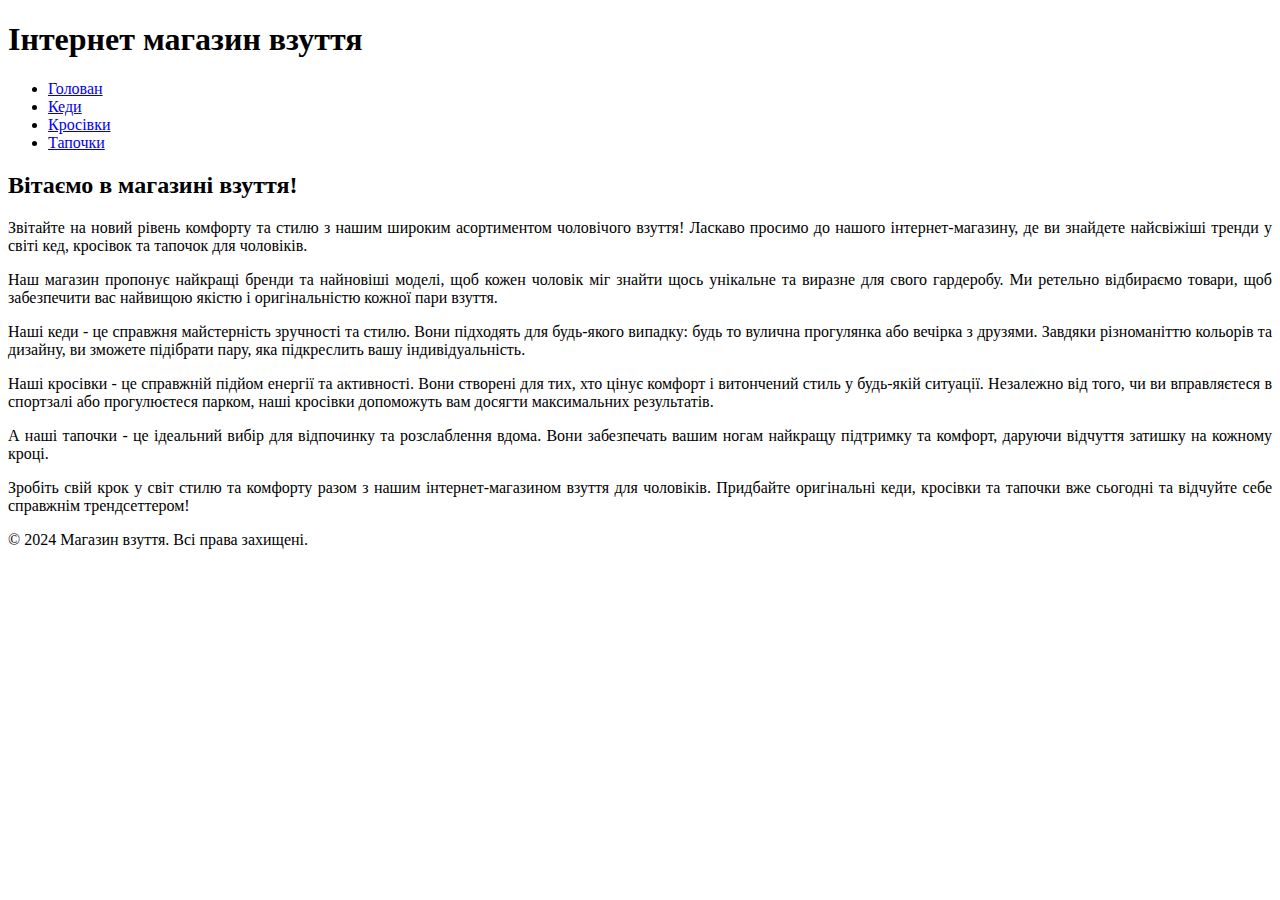
<file: index.html>
<!DOCTYPE html>
<html lang="en">
<head>
    <meta charset="UTF-8">
    <meta name="viewport" content="width=device-width, initial-scale=1.0">
    <title>Інтернет магазин чоловічого взуття. Купити оригінальне взуття по вигідній ціні</title>
    <meta name="description" content="Магазин взуття. Низькі ціни на взуття популярних брендів. Замовити якісне взуття онлайн. Доставка по Україні">
</head>
<body>
    <header>
        <h1>Інтернет магазин взуття</h1>
        <nav>
            <ul>
                <li><a href="index.html">Голован</a></li>
                <li><a href="sneakers.html">Кеди</a></li>
                <li><a href="boots.html">Кросівки</a></li>
                <li><a href="slippers.html">Тапочки</a></li>
            </ul>
        </nav>
    </header>

    <main>
        <h2>Вітаємо в магазині взуття!</h2>
        <p dir="ltr" style="text-align: justify;">
    Звітайте на новий рівень комфорту та стилю з нашим широким асортиментом чоловічого взуття! Ласкаво просимо до нашого інтернет-магазину, де ви знайдете найсвіжіші тренди у світі кед, кросівок та тапочок для чоловіків.</p>
        <p dir="ltr" style="text-align: justify;">
    Наш магазин пропонує найкращі бренди та найновіші моделі, щоб кожен чоловік міг знайти щось унікальне та виразне для свого гардеробу. Ми ретельно відбираємо товари, щоб забезпечити вас найвищою якістю і оригінальністю кожної пари взуття.</p>
        <p dir="ltr" style="text-align: justify;">
    Наші кеди - це справжня майстерність зручності та стилю. Вони підходять для будь-якого випадку: будь то вулична прогулянка або вечірка з друзями. Завдяки різноманіттю кольорів та дизайну, ви зможете підібрати пару, яка підкреслить вашу індивідуальність.</p>
        <p dir="ltr" style="text-align: justify;">
    Наші кросівки - це справжній підйом енергії та активності. Вони створені для тих, хто цінує комфорт і витончений стиль у будь-якій ситуації. Незалежно від того, чи ви вправляєтеся в спортзалі або прогулюєтеся парком, наші кросівки допоможуть вам досягти максимальних результатів.</p>
        <p dir="ltr" style="text-align: justify;">
    А наші тапочки - це ідеальний вибір для відпочинку та розслаблення вдома. Вони забезпечать вашим ногам найкращу підтримку та комфорт, даруючи відчуття затишку на кожному кроці.</p>
        <p dir="ltr" style="text-align: justify;">
    Зробіть свій крок у світ стилю та комфорту разом з нашим інтернет-магазином взуття для чоловіків. Придбайте оригінальні кеди, кросівки та тапочки вже сьогодні та відчуйте себе справжнім трендсеттером!</p>
    </main>

    <footer>
        <p>&copy; 2024 Магазин взуття. Всі права захищені.</p>
    </footer>
</body>
</html>
</file>
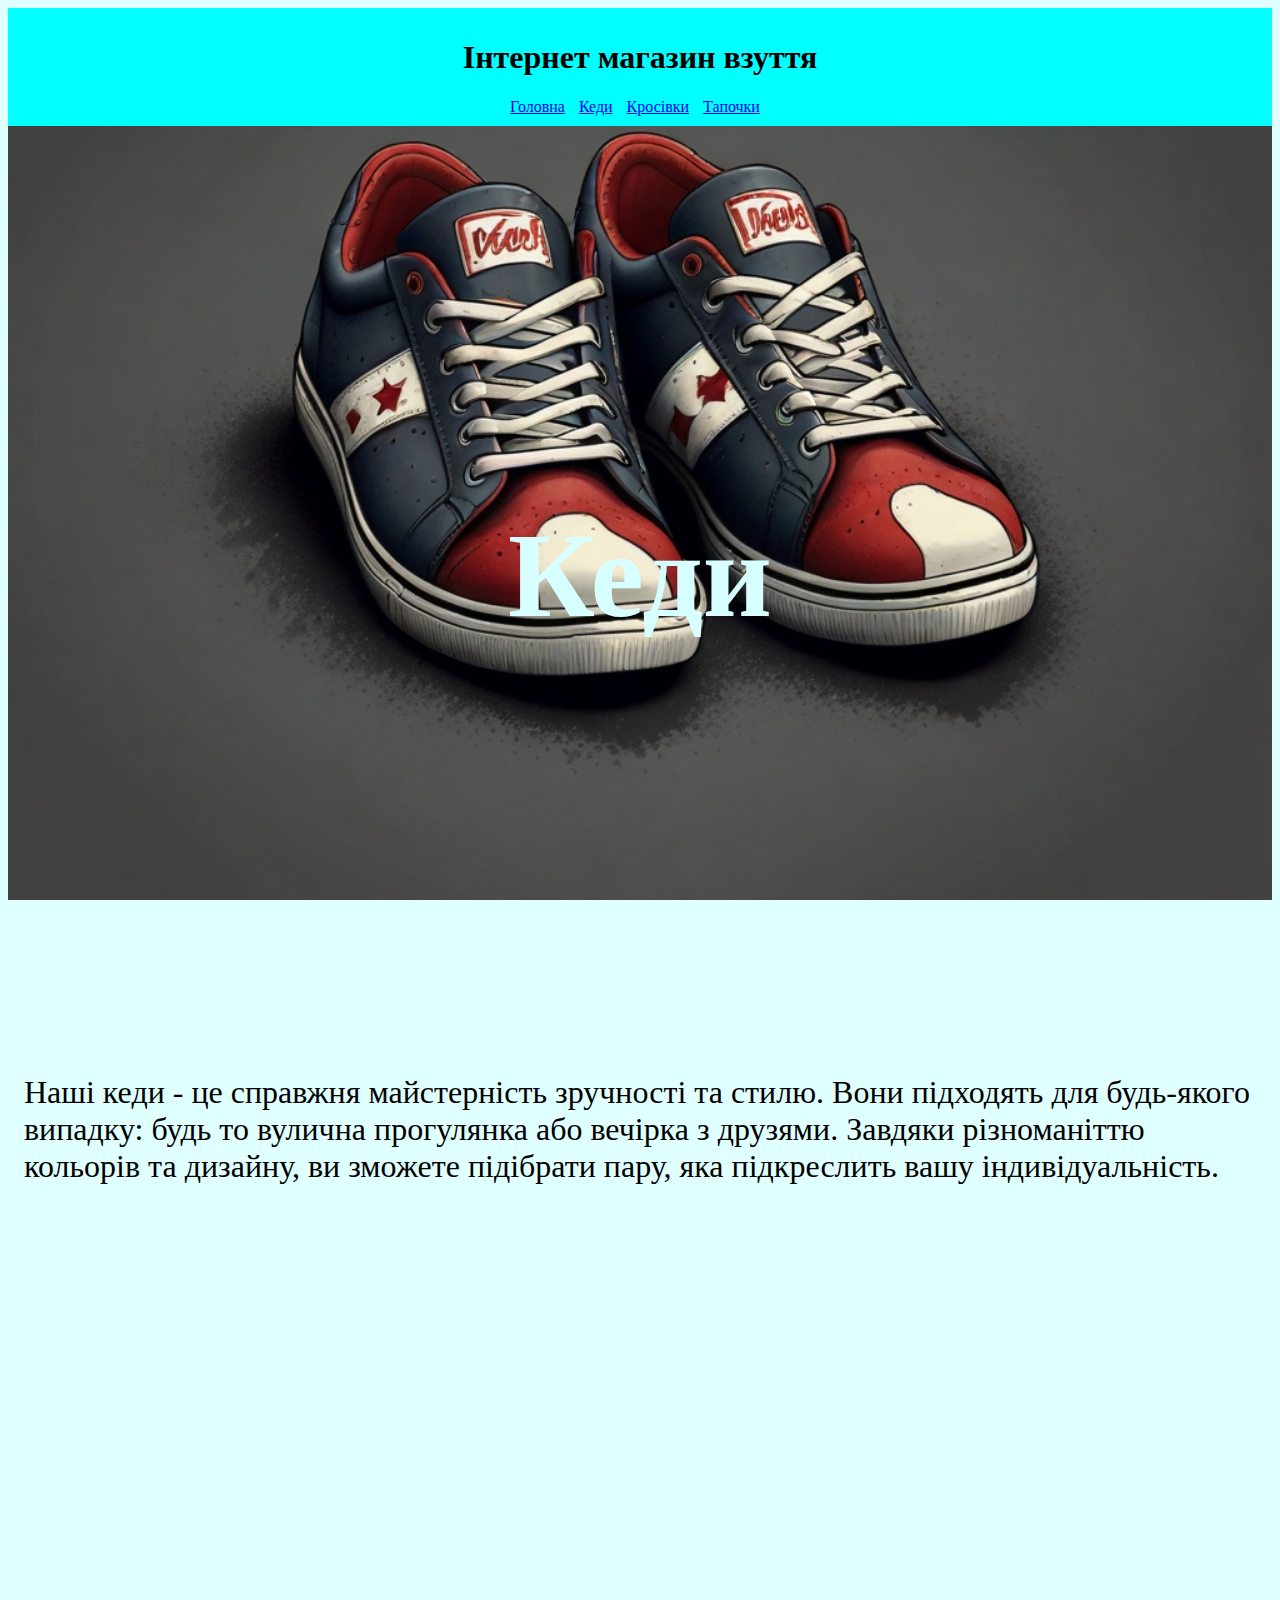
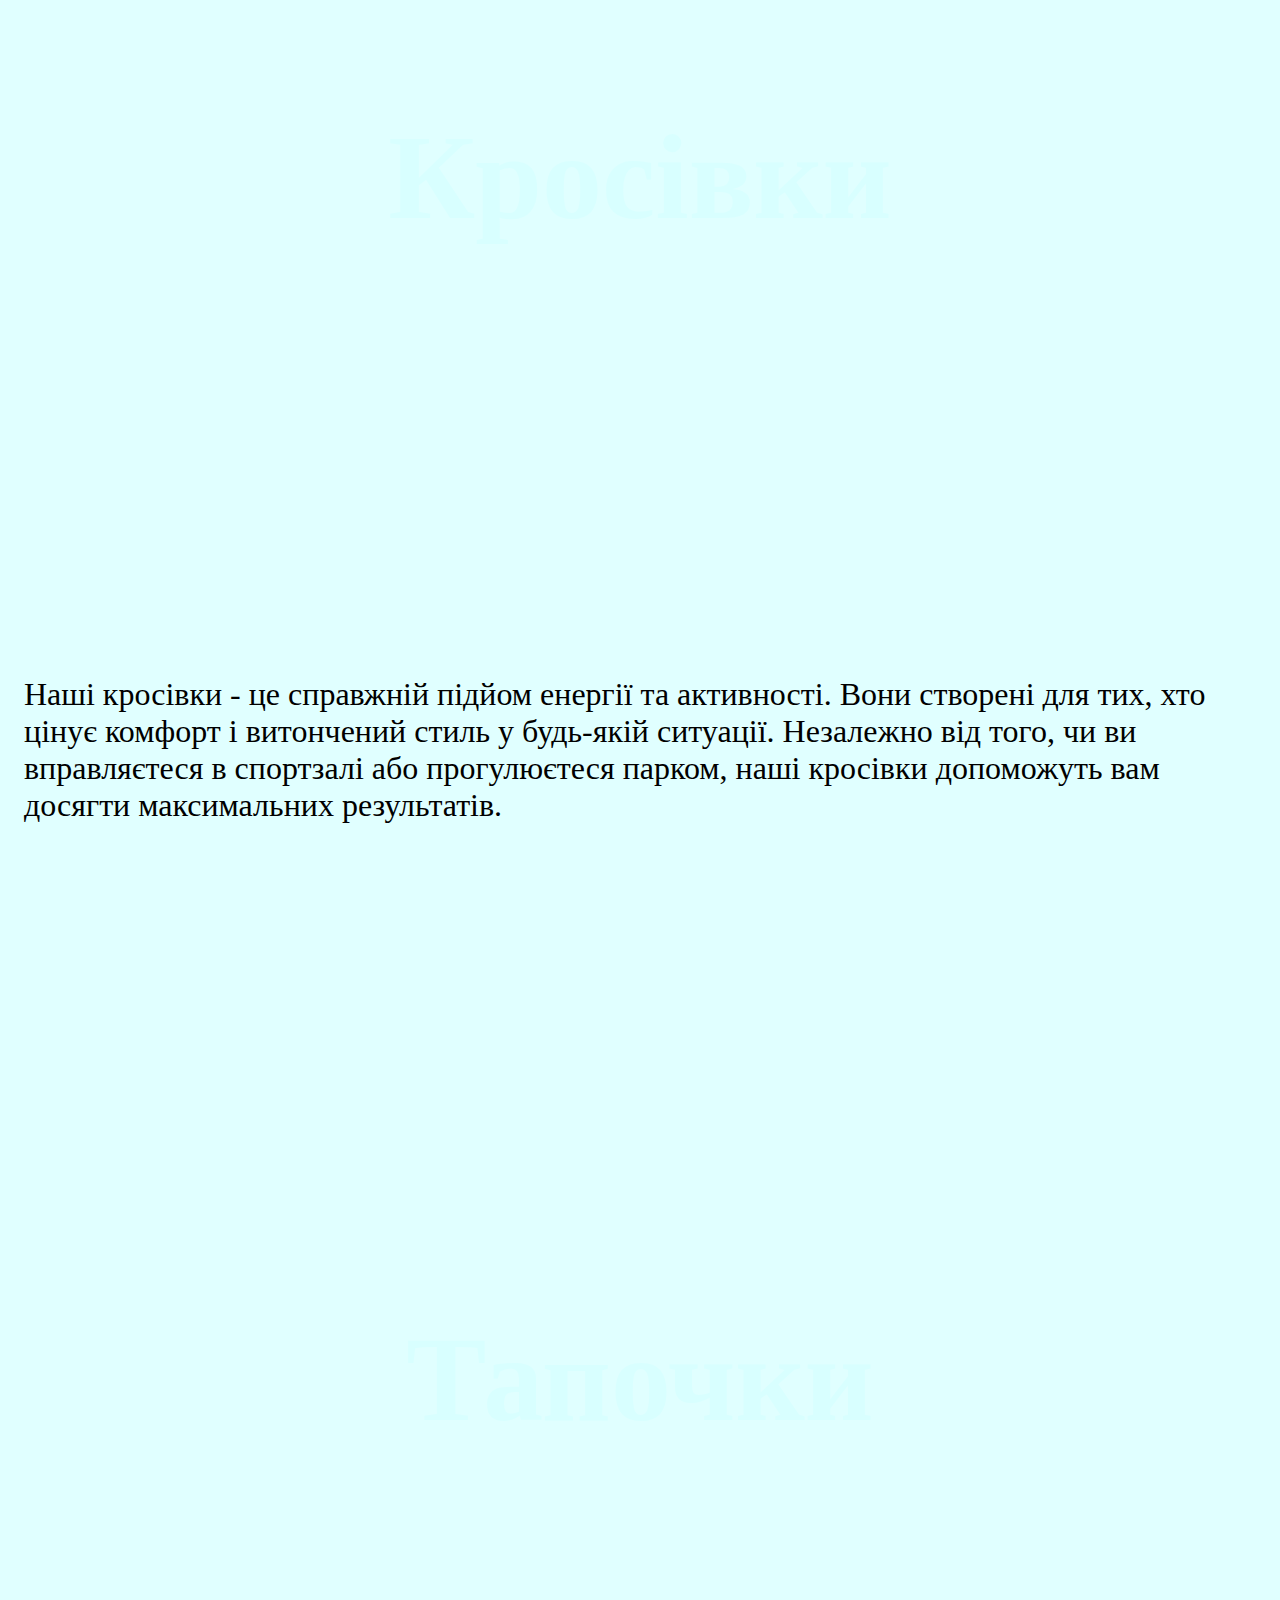
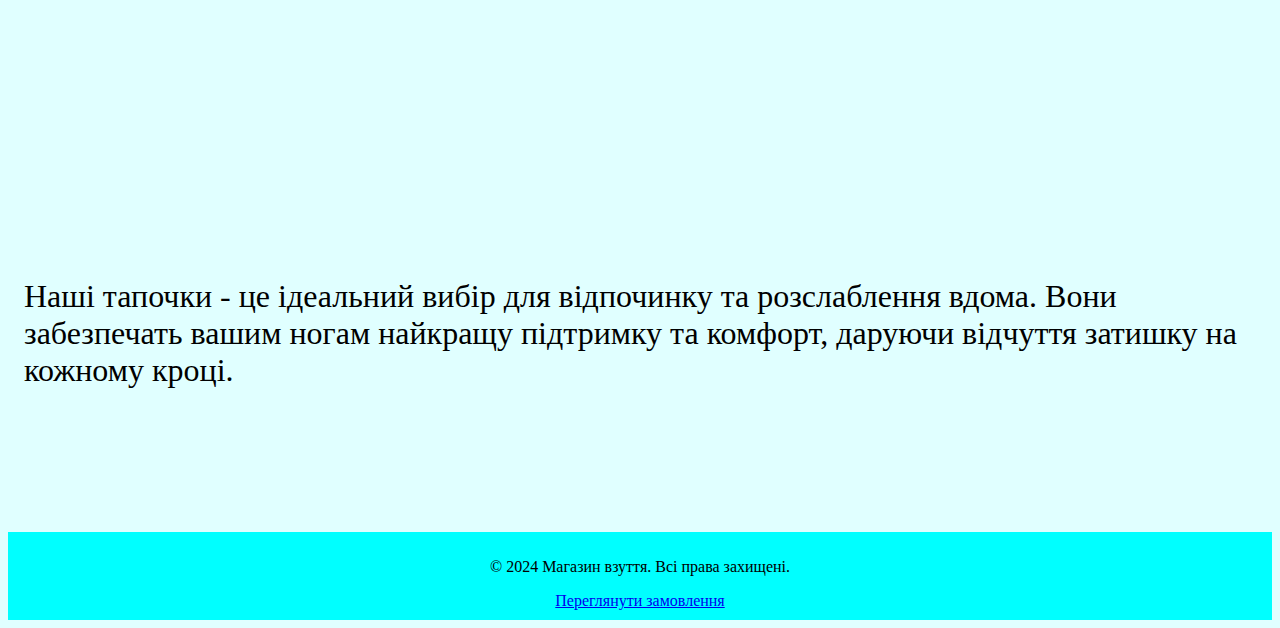
<file: Public/index.html>
<!DOCTYPE html>
<html lang="en">
  <head>
    <meta charset="UTF-8" />
    <meta name="viewport" content="width=device-width, initial-scale=1.0" />
    <meta name="description" content="Інтернет магазин чоловічого взуття. Купити оригінальне взуття по вигідній ціні. Великий вибір кедів, кросівок і тапочок для будь-яких потреб." />
    <meta name="keywords" content="чоловіче взуття, купити взуття, оригінальне взуття, кеди, кросівки, тапочки, інтернет магазин взуття" />
    <meta name="author" content="Інтернет магазин взуття" />
    <meta name="google-site-verification" content="4MyAPJeWTcIBUnItM6slH7nhBbZcusUv4SiKzG19p6E" />
    <link rel="stylesheet" type="text/css" href="indexstyle.css" />
    <link rel="icon" type="image/png" href="img/icon.png">
    <title>
      Інтернет магазин чоловічого взуття. Купити оригінальне взуття по вигідній
      ціні
    </title>
  </head>

  <body>
    <header>
      <h1>Інтернет магазин взуття</h1>
      <nav class="links">
        <ul>
          <li><a href="index.html">Головна</a></li>
          <li><a href="sneakers.html">Кеди</a></li>
          <li><a href="boots.html">Кросівки</a></li>
          <li><a href="slippers.html">Тапочки</a></li>
        </ul>
      </nav>
    </header>

    <main class="seo">
      <section class="bg parralax1">
        <h2>Кеди</h2>
      </section>
      <section class="text">
        <p>
          Наші кеди - це справжня майстерність зручності та стилю. Вони підходять
          для будь-якого випадку: будь то вулична прогулянка або вечірка з
          друзями. Завдяки різноманіттю кольорів та дизайну, ви зможете підібрати
          пару, яка підкреслить вашу індивідуальність.
        </p>
      </section>
      <section class="bg parralax2">
        <h2>Кросівки</h2>
      </section>
      <section class="text">
        <p>
          Наші кросівки - це справжній підйом енергії та активності. Вони створені
          для тих, хто цінує комфорт і витончений стиль у будь-якій ситуації.
          Незалежно від того, чи ви вправляєтеся в спортзалі або прогулюєтеся
          парком, наші кросівки допоможуть вам досягти максимальних результатів.
        </p>
      </section>
      <section class="bg parralax3">
        <h2>Тапочки</h2>
      </section>
      <section class="text">
        <p>
          Наші тапочки - це ідеальний вибір для відпочинку та розслаблення
          вдома. Вони забезпечать вашим ногам найкращу підтримку та комфорт,
          даруючи відчуття затишку на кожному кроці.
        </p>
      </section>
    </main>

    <footer>
      <p class="foo">&copy; 2024 Магазин взуття. Всі права захищені.</p>
      <a id="orderlink" href="order.html">Переглянути замовлення</a>
    </footer>
  </body>
  <!-- Google Analytics -->
<script>
  (function(i,s,o,g,r,a,m){i['GoogleAnalyticsObject']=r;i[r]=i[r]||function(){
  (i[r].q=i[r].q||[]).push(arguments)},i[r].l=1*new Date();a=s.createElement(o),
  m=s.getElementsByTagName(o)[0];a.async=1;a.src=g;m.parentNode.insertBefore(a,m)
  })(window,document,'script','https://www.google-analytics.com/analytics.js','ga');
  
  ga('create', 'UA-XXXXX-Y', 'auto');
  ga('send', 'pageview');
  </script>
  <!-- End Google Analytics -->
</html>
</file>
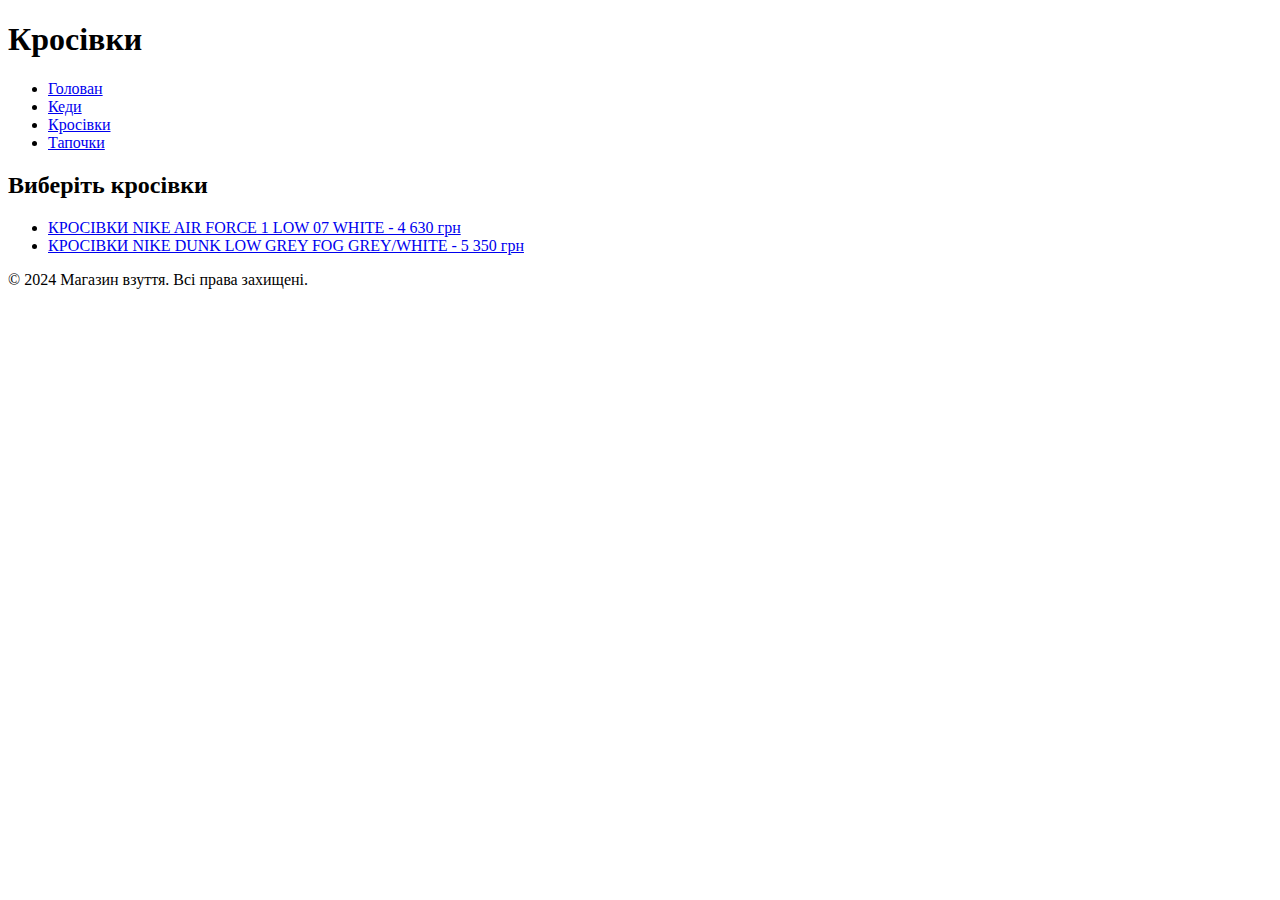
<file: boots.html>
<!DOCTYPE html>
<html lang="en">
<head>
    <meta charset="UTF-8">
    <meta name="viewport" content="width=device-width, initial-scale=1.0">
    <title>Чоловічі кросівки. Інтернет магазин чоловічого взуття.</title>
</head>
<body>
    <header>
        <h1>Кросівки</h1>
        <nav>
            <ul>
                <li><a href="index.html">Голован</a></li>
                <li><a href="sneakers.html">Кеди</a></li>
                <li><a href="boots.html">Кросівки</a></li>
                <li><a href="slippers.html">Тапочки</a></li>
            </ul>
        </nav>
    </header>

    <main>
        <h2>Виберіть кросівки</h2>
        <ul>
            <li><a href="boots1.html">КРОСІВКИ NIKE AIR FORCE 1 LOW 07 WHITE - 4 630 грн</a></li>
            <li><a href="boots2.html">КРОСІВКИ NIKE DUNK LOW GREY FOG GREY/WHITE - 5 350 грн</a></li>
        </ul>
    </main>

    <footer>
        <p>&copy; 2024 Магазин взуття. Всі права захищені.</p>
    </footer>
</body>
</html>
</file>
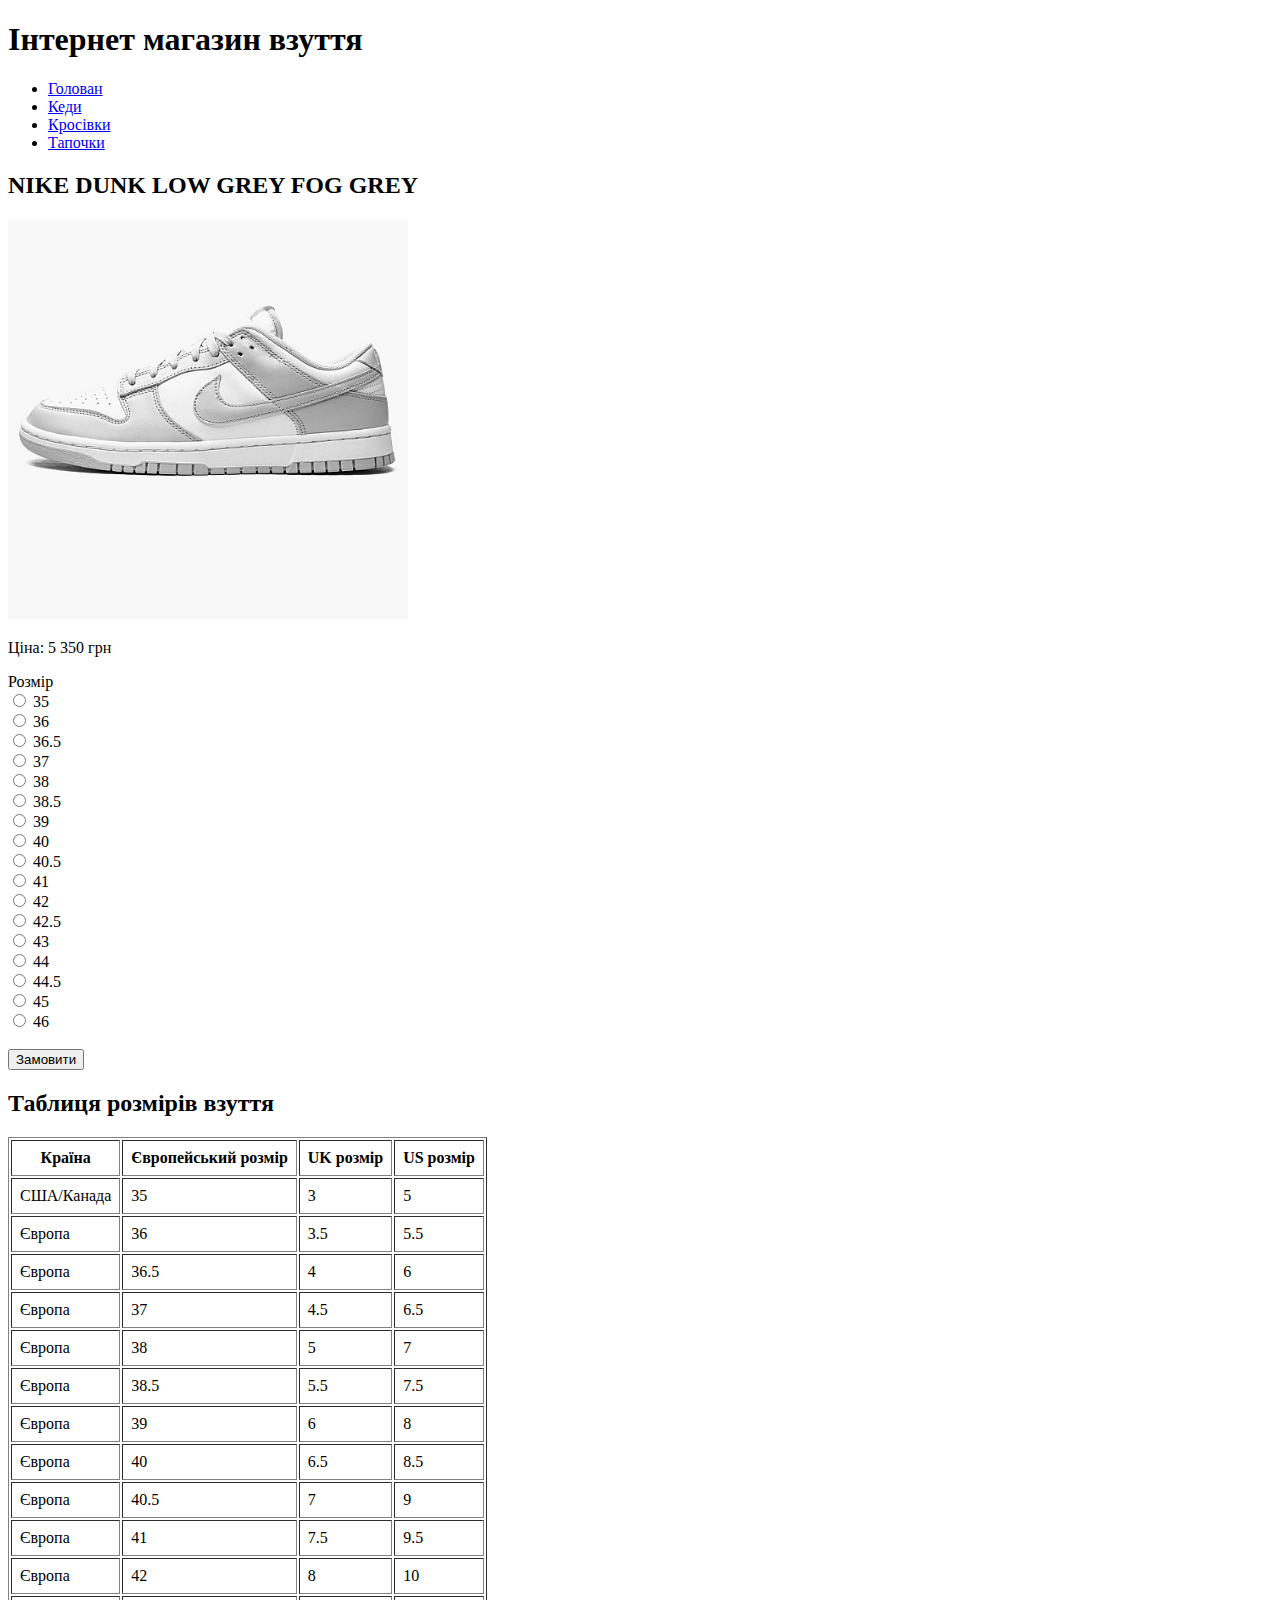
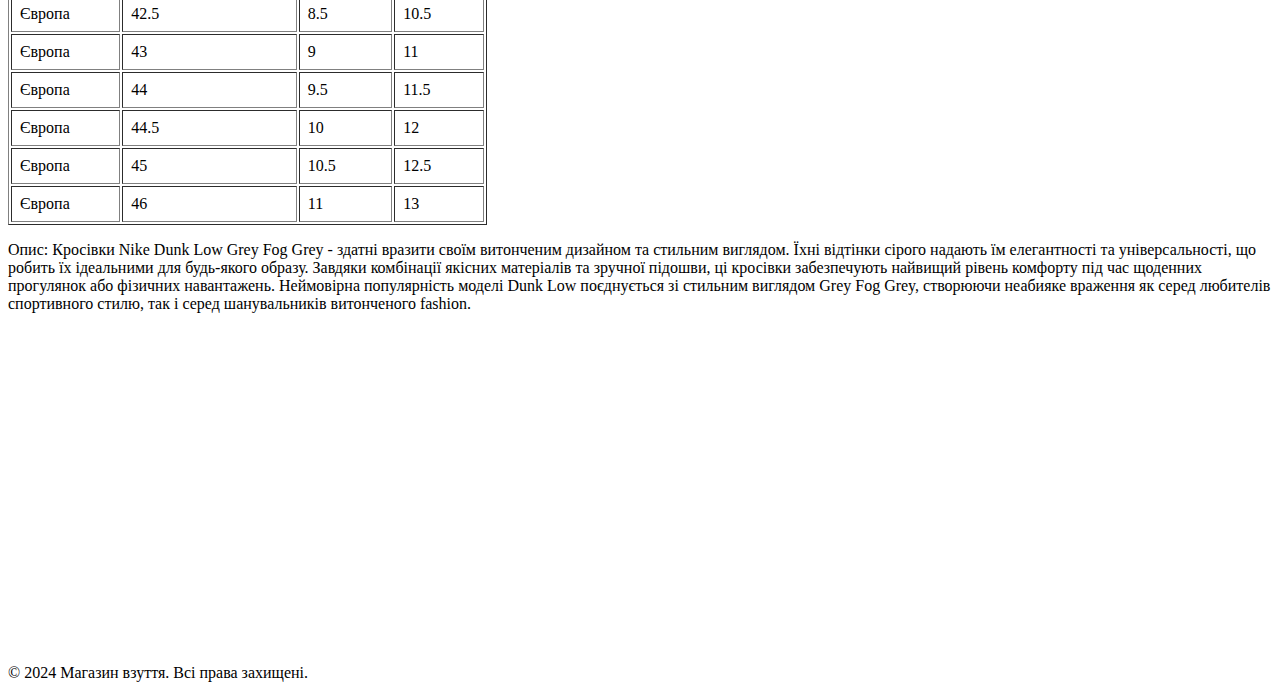
<file: boots2.html>
<!DOCTYPE html>
<html lang="en">
<head>
    <meta charset="UTF-8">
    <meta name="viewport" content="width=device-width, initial-scale=1.0">
    <title>NIKE DUNK LOW GREY FOG GREY</title>
</head>
<body>
    <header>
        <h1>Інтернет магазин взуття</h1>
        <nav>
            <ul>
                <li><a href="index.html">Голован</a></li>
                <li><a href="sneakers.html">Кеди</a></li>
                <li><a href="boots.html">Кросівки</a></li>
                <li><a href="slippers.html">Тапочки</a></li>
            </ul>
        </nav>
    </header>

    <main>
        <h2>NIKE DUNK LOW GREY FOG GREY</h2>
        <img
            src="img/bo2.webp"
            alt="КРОСІВКИ NIKE DUNK LOW GREY FOG GREY"
            width="400"
            height="400" />
        <p>Ціна: 5 350 грн</p>
        <div class="form-group required " id="form-group24609">
               <label class="control-label">Розмір</label>
               <div id="input-option24609">
                        <div class="radio" style="opacity: 1;">
                           <input onchange="selectToUrl(`102`, 'size', this); setOpt.relImageSet(this,13, 102)" type="radio" name="option[24609]" value="69983" data-option="102" data-points="0" data-price_prefix="" data-price="0.0000" id="69983">
                           <label data-toggle="tooltip" for="69983" data-original-title="" title="">
                              35                           </label>
                        </div>
                        <div class="radio" style="opacity: 1;">
                           <input onchange="selectToUrl(`49`, 'size', this); setOpt.relImageSet(this,13, 49)" type="radio" name="option[24609]" value="69974" data-option="49" data-points="0" data-price_prefix="" data-price="0.0000" id="69974">
                           <label data-toggle="tooltip" for="69974" data-original-title="" title="">
                              36                           </label>
                        </div>
                        <div class="radio" style="opacity: 1;">
                           <input onchange="selectToUrl(`74`, 'size', this); setOpt.relImageSet(this,13, 74)" type="radio" name="option[24609]" value="69975" data-option="74" data-points="0" data-price_prefix="" data-price="0.0000" id="69975">
                           <label data-toggle="tooltip" for="69975" data-original-title="" title="">
                              36.5                           </label>
                        </div>
                        <div class="radio" style="opacity: 1;">
                           <input onchange="selectToUrl(`50`, 'size', this); setOpt.relImageSet(this,13, 50)" type="radio" name="option[24609]" value="69976" data-option="50" data-points="0" data-price_prefix="" data-price="0.0000" id="69976">
                           <label data-toggle="tooltip" for="69976" data-original-title="" title="">
                              37                           </label>
                        </div>
                        <div class="radio" style="opacity: 1;">
                           <input onchange="selectToUrl(`51`, 'size', this); setOpt.relImageSet(this,13, 51)" type="radio" name="option[24609]" value="69977" data-option="51" data-points="0" data-price_prefix="" data-price="0.0000" id="69977">
                           <label data-toggle="tooltip" for="69977" data-original-title="" title="">
                              38                           </label>
                        </div>
                        <div class="radio" style="opacity: 1;">
                           <input onchange="selectToUrl(`76`, 'size', this); setOpt.relImageSet(this,13, 76)" type="radio" name="option[24609]" value="69978" data-option="76" data-points="0" data-price_prefix="" data-price="0.0000" id="69978">
                           <label data-toggle="tooltip" for="69978" data-original-title="" title="">
                              38.5                           </label>
                        </div>
                        <div class="radio" style="opacity: 1;">
                           <input onchange="selectToUrl(`52`, 'size', this); setOpt.relImageSet(this,13, 52)" type="radio" name="option[24609]" value="69979" data-option="52" data-points="0" data-price_prefix="" data-price="0.0000" id="69979">
                           <label data-toggle="tooltip" for="69979" data-original-title="" title="">
                              39                           </label>
                        </div>
                        <div class="radio" style="opacity: 1;">
                           <input onchange="selectToUrl(`53`, 'size', this); setOpt.relImageSet(this,13, 53)" type="radio" name="option[24609]" value="69980" data-option="53" data-points="0" data-price_prefix="" data-price="0.0000" id="69980">
                           <label data-toggle="tooltip" for="69980" data-original-title="" title="">
                              40                           </label>
                        </div>
                        <div class="radio" style="opacity: 1;">
                           <input onchange="selectToUrl(`67`, 'size', this); setOpt.relImageSet(this,13, 67)" type="radio" name="option[24609]" value="69981" data-option="67" data-points="0" data-price_prefix="" data-price="0.0000" id="69981">
                           <label data-toggle="tooltip" for="69981" data-original-title="" title="">
                              40.5                           </label>
                        </div>
                        <div class="radio" style="opacity: 1;">
                           <input onchange="selectToUrl(`54`, 'size', this); setOpt.relImageSet(this,13, 54)" type="radio" name="option[24609]" value="69969" data-option="54" data-points="0" data-price_prefix="" data-price="0.0000" id="69969">
                           <label data-toggle="tooltip" for="69969" data-original-title="" title="">
                              41                           </label>
                        </div>
                        <div class="radio" style="opacity: 1;">
                           <input onchange="selectToUrl(`55`, 'size', this); setOpt.relImageSet(this,13, 55)" type="radio" name="option[24609]" value="69970" data-option="55" data-points="0" data-price_prefix="" data-price="0.0000" id="69970">
                           <label data-toggle="tooltip" for="69970" data-original-title="" title="">
                              42                           </label>
                        </div>
                        <div class="radio" style="opacity: 1;">
                           <input onchange="selectToUrl(`68`, 'size', this); setOpt.relImageSet(this,13, 68)" type="radio" name="option[24609]" value="69982" data-option="68" data-points="0" data-price_prefix="" data-price="0.0000" id="69982">
                           <label data-toggle="tooltip" for="69982" data-original-title="" title="">
                              42.5                           </label>
                        </div>
                        <div class="radio" style="opacity: 1;">
                           <input onchange="selectToUrl(`56`, 'size', this); setOpt.relImageSet(this,13, 56)" type="radio" name="option[24609]" value="69971" data-option="56" data-points="0" data-price_prefix="" data-price="0.0000" id="69971">
                           <label data-toggle="tooltip" for="69971" data-original-title="" title="">
                              43                           </label>
                        </div>
                        <div class="radio" style="opacity: 1;">
                           <input onchange="selectToUrl(`57`, 'size', this); setOpt.relImageSet(this,13, 57)" type="radio" name="option[24609]" value="69972" data-option="57" data-points="0" data-price_prefix="" data-price="0.0000" id="69972">
                           <label data-toggle="tooltip" for="69972" data-original-title="" title="">
                              44                           </label>
                        </div>
                        <div class="radio" style="opacity: 1;">
                           <input onchange="selectToUrl(`62`, 'size', this); setOpt.relImageSet(this,13, 62)" type="radio" name="option[24609]" value="69984" data-option="62" data-points="0" data-price_prefix="" data-price="0.0000" id="69984">
                           <label data-toggle="tooltip" for="69984" data-original-title="" title="">
                              44.5                           </label>
                        </div>
                        <div class="radio" style="opacity: 1;">
                           <input onchange="selectToUrl(`58`, 'size', this); setOpt.relImageSet(this,13, 58)" type="radio" name="option[24609]" value="69986" data-option="58" data-points="0" data-price_prefix="" data-price="0.0000" id="69986">
                           <label data-toggle="tooltip" for="69986" data-original-title="" title="">
                              45                           </label>
                        </div>
                        <div class="radio" style="opacity: 1;">
                           <input onchange="selectToUrl(`59`, 'size', this); setOpt.relImageSet(this,13, 59)" type="radio" name="option[24609]" value="69973" data-option="59" data-points="0" data-price_prefix="" data-price="0.0000" id="69973">
                           <label data-toggle="tooltip" for="69973" data-original-title="" title="">
                              46                           </label>
                        </div>
                        <div class="radio" style="opacity: 1;">
                        </div>
                        
                     </div>
<a href="#test-modal" class="size-table">
                  </a>
                  </div>
        <br>
        <button>Замовити</button>
        <br>
        <h2>Таблиця розмірів взуття</h2>

<table border="1" cellpadding="8">
  <tr>
    <th>Країна</th>
    <th>Європейський розмір</th>
    <th>UK розмір</th>
    <th>US розмір</th>
  </tr>
  <tr>
    <td>США/Канада</td>
    <td>35</td>
    <td>3</td>
    <td>5</td>
  </tr>
  <tr>
    <td>Європа</td>
    <td>36</td>
    <td>3.5</td>
    <td>5.5</td>
  </tr>
  <tr>
    <td>Європа</td>
    <td>36.5</td>
    <td>4</td>
    <td>6</td>
  </tr>
  <tr>
    <td>Європа</td>
    <td>37</td>
    <td>4.5</td>
    <td>6.5</td>
  </tr>
  <tr>
    <td>Європа</td>
    <td>38</td>
    <td>5</td>
    <td>7</td>
  </tr>
  <tr>
    <td>Європа</td>
    <td>38.5</td>
    <td>5.5</td>
    <td>7.5</td>
  </tr>
  <tr>
    <td>Європа</td>
    <td>39</td>
    <td>6</td>
    <td>8</td>
  </tr>
  <tr>
    <td>Європа</td>
    <td>40</td>
    <td>6.5</td>
    <td>8.5</td>
  </tr>
  <tr>
    <td>Європа</td>
    <td>40.5</td>
    <td>7</td>
    <td>9</td>
  </tr>
  <tr>
    <td>Європа</td>
    <td>41</td>
    <td>7.5</td>
    <td>9.5</td>
  </tr>
  <tr>
    <td>Європа</td>
    <td>42</td>
    <td>8</td>
    <td>10</td>
  </tr>
  <tr>
    <td>Європа</td>
    <td>42.5</td>
    <td>8.5</td>
    <td>10.5</td>
  </tr>
  <tr>
    <td>Європа</td>
    <td>43</td>
    <td>9</td>
    <td>11</td>
  </tr>
  <tr>
    <td>Європа</td>
    <td>44</td>
    <td>9.5</td>
    <td>11.5</td>
  </tr>
  <tr>
    <td>Європа</td>
    <td>44.5</td>
    <td>10</td>
    <td>12</td>
  </tr>
  <tr>
    <td>Європа</td>
    <td>45</td>
    <td>10.5</td>
    <td>12.5</td>
  </tr>
  <tr>
    <td>Європа</td>
    <td>46</td>
    <td>11</td>
    <td>13</td>
  </tr>
</table>
        <p>Опис: 
Кросівки Nike Dunk Low Grey Fog Grey - здатні вразити своїм витонченим дизайном та стильним виглядом. Їхні відтінки сірого надають їм елегантності та універсальності, що робить їх ідеальними для будь-якого образу. Завдяки комбінації якісних матеріалів та зручної підошви, ці кросівки забезпечують найвищий рівень комфорту під час щоденних прогулянок або фізичних навантажень. Неймовірна популярність моделі Dunk Low поєднується зі стильним виглядом Grey Fog Grey, створюючи неабияке враження як серед любителів спортивного стилю, так і серед шанувальників витонченого fashion.</p>
    <iframe width="560" height="315" src="https://www.youtube.com/embed/8FY8uww6Xww?si=JRIqmuLXaxM0csq3" frameborder="0" allowfullscreen></iframe>
    </main>

    <footer>
        <p>&copy; 2024 Магазин взуття. Всі права захищені.</p>
    </footer>
</body>
</html>
</file>
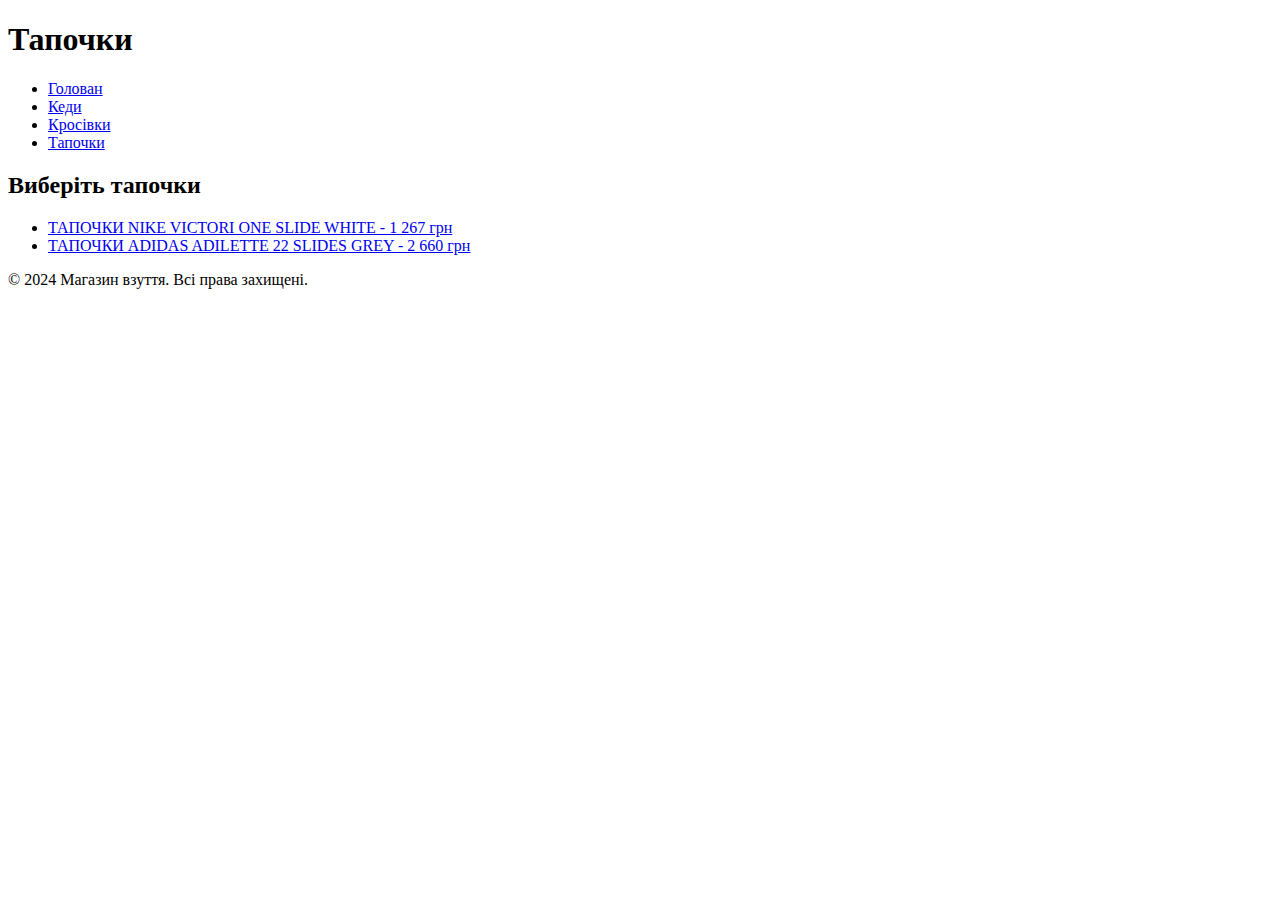
<file: slippers.html>
<!DOCTYPE html>
<html lang="en">
<head>
    <meta charset="UTF-8">
    <meta name="viewport" content="width=device-width, initial-scale=1.0">
    <title>Чоловічі тапочки. Інтернет магазин чоловічого взуття.</title>
</head>
<body>
    <header>
        <h1>Тапочки</h1>
        <nav>
            <ul>
                <li><a href="index.html">Голован</a></li>
                <li><a href="sneakers.html">Кеди</a></li>
                <li><a href="boots.html">Кросівки</a></li>
                <li><a href="slippers.html">Тапочки</a></li>
            </ul>
        </nav>
    </header>

    <main>
        <h2>Виберіть тапочки</h2>
        <ul>
            <li><a href="slippers1.html">ТАПОЧКИ NIKE VICTORI ONE SLIDE WHITE - 1 267 грн</a></li>
            <li><a href="slippers2.html">ТАПОЧКИ ADIDAS ADILETTE 22 SLIDES GREY - 2 660 грн</a></li>
        </ul>
    </main>

    <footer>
        <p>&copy; 2024 Магазин взуття. Всі права захищені.</p>
    </footer>
</body>
</html>
</file>
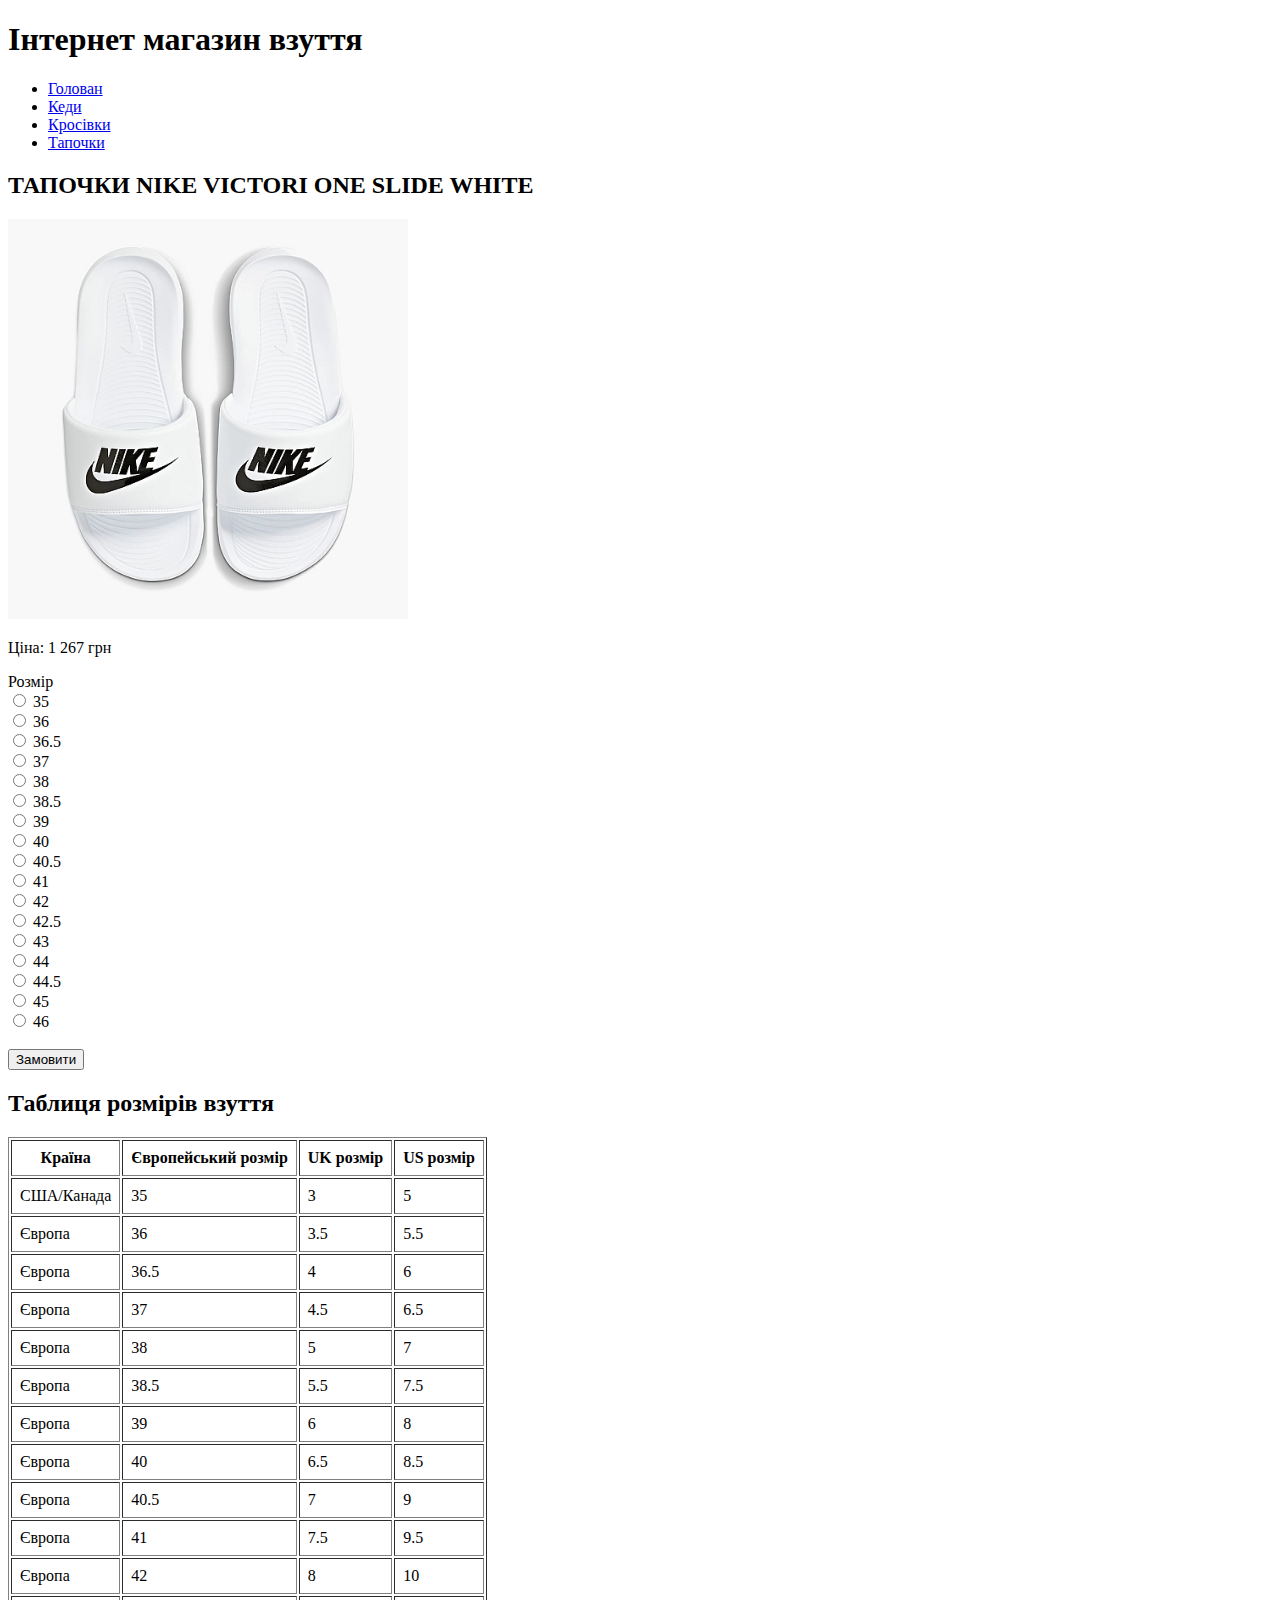
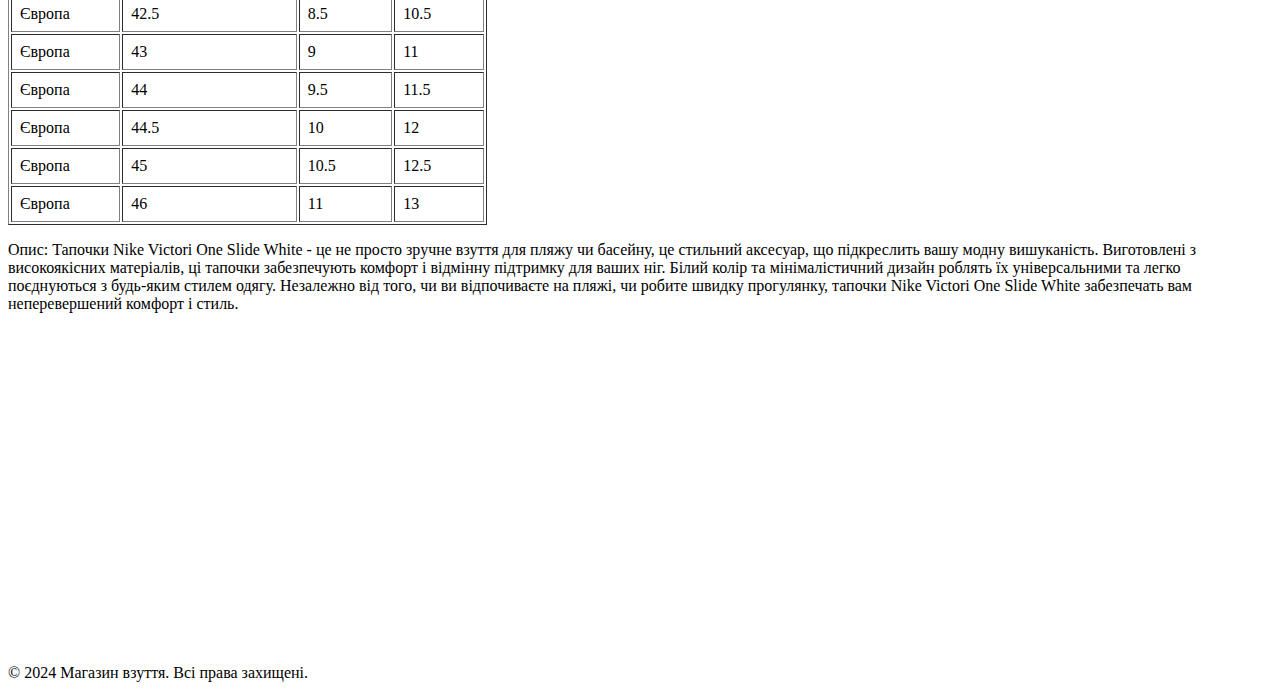
<file: slippers1.html>
<!DOCTYPE html>
<html lang="en">
<head>
    <meta charset="UTF-8">
    <meta name="viewport" content="width=device-width, initial-scale=1.0">
    <title>NIKE VICTORI ONE SLIDE WHITE</title>
</head>
<body>
    <header>
        <h1>Інтернет магазин взуття</h1>
        <nav>
            <ul>
                <li><a href="index.html">Голован</a></li>
                <li><a href="sneakers.html">Кеди</a></li>
                <li><a href="boots.html">Кросівки</a></li>
                <li><a href="slippers.html">Тапочки</a></li>
            </ul>
        </nav>
    </header>

    <main>
        <h2>ТАПОЧКИ NIKE VICTORI ONE SLIDE WHITE</h2>
        <img
            src="img/sl1.webp"
            alt="ТАПОЧКИ NIKE VICTORI ONE SLIDE WHITE"
            width="400"
            height="400" />
        <p>Ціна: 1 267 грн</p>
        <div class="form-group required " id="form-group24609">
               <label class="control-label">Розмір</label>
               <div id="input-option24609">
                        <div class="radio" style="opacity: 1;">
                           <input onchange="selectToUrl(`102`, 'size', this); setOpt.relImageSet(this,13, 102)" type="radio" name="option[24609]" value="69983" data-option="102" data-points="0" data-price_prefix="" data-price="0.0000" id="69983">
                           <label data-toggle="tooltip" for="69983" data-original-title="" title="">
                              35                           </label>
                        </div>
                        <div class="radio" style="opacity: 1;">
                           <input onchange="selectToUrl(`49`, 'size', this); setOpt.relImageSet(this,13, 49)" type="radio" name="option[24609]" value="69974" data-option="49" data-points="0" data-price_prefix="" data-price="0.0000" id="69974">
                           <label data-toggle="tooltip" for="69974" data-original-title="" title="">
                              36                           </label>
                        </div>
                        <div class="radio" style="opacity: 1;">
                           <input onchange="selectToUrl(`74`, 'size', this); setOpt.relImageSet(this,13, 74)" type="radio" name="option[24609]" value="69975" data-option="74" data-points="0" data-price_prefix="" data-price="0.0000" id="69975">
                           <label data-toggle="tooltip" for="69975" data-original-title="" title="">
                              36.5                           </label>
                        </div>
                        <div class="radio" style="opacity: 1;">
                           <input onchange="selectToUrl(`50`, 'size', this); setOpt.relImageSet(this,13, 50)" type="radio" name="option[24609]" value="69976" data-option="50" data-points="0" data-price_prefix="" data-price="0.0000" id="69976">
                           <label data-toggle="tooltip" for="69976" data-original-title="" title="">
                              37                           </label>
                        </div>
                        <div class="radio" style="opacity: 1;">
                           <input onchange="selectToUrl(`51`, 'size', this); setOpt.relImageSet(this,13, 51)" type="radio" name="option[24609]" value="69977" data-option="51" data-points="0" data-price_prefix="" data-price="0.0000" id="69977">
                           <label data-toggle="tooltip" for="69977" data-original-title="" title="">
                              38                           </label>
                        </div>
                        <div class="radio" style="opacity: 1;">
                           <input onchange="selectToUrl(`76`, 'size', this); setOpt.relImageSet(this,13, 76)" type="radio" name="option[24609]" value="69978" data-option="76" data-points="0" data-price_prefix="" data-price="0.0000" id="69978">
                           <label data-toggle="tooltip" for="69978" data-original-title="" title="">
                              38.5                           </label>
                        </div>
                        <div class="radio" style="opacity: 1;">
                           <input onchange="selectToUrl(`52`, 'size', this); setOpt.relImageSet(this,13, 52)" type="radio" name="option[24609]" value="69979" data-option="52" data-points="0" data-price_prefix="" data-price="0.0000" id="69979">
                           <label data-toggle="tooltip" for="69979" data-original-title="" title="">
                              39                           </label>
                        </div>
                        <div class="radio" style="opacity: 1;">
                           <input onchange="selectToUrl(`53`, 'size', this); setOpt.relImageSet(this,13, 53)" type="radio" name="option[24609]" value="69980" data-option="53" data-points="0" data-price_prefix="" data-price="0.0000" id="69980">
                           <label data-toggle="tooltip" for="69980" data-original-title="" title="">
                              40                           </label>
                        </div>
                        <div class="radio" style="opacity: 1;">
                           <input onchange="selectToUrl(`67`, 'size', this); setOpt.relImageSet(this,13, 67)" type="radio" name="option[24609]" value="69981" data-option="67" data-points="0" data-price_prefix="" data-price="0.0000" id="69981">
                           <label data-toggle="tooltip" for="69981" data-original-title="" title="">
                              40.5                           </label>
                        </div>
                        <div class="radio" style="opacity: 1;">
                           <input onchange="selectToUrl(`54`, 'size', this); setOpt.relImageSet(this,13, 54)" type="radio" name="option[24609]" value="69969" data-option="54" data-points="0" data-price_prefix="" data-price="0.0000" id="69969">
                           <label data-toggle="tooltip" for="69969" data-original-title="" title="">
                              41                           </label>
                        </div>
                        <div class="radio" style="opacity: 1;">
                           <input onchange="selectToUrl(`55`, 'size', this); setOpt.relImageSet(this,13, 55)" type="radio" name="option[24609]" value="69970" data-option="55" data-points="0" data-price_prefix="" data-price="0.0000" id="69970">
                           <label data-toggle="tooltip" for="69970" data-original-title="" title="">
                              42                           </label>
                        </div>
                        <div class="radio" style="opacity: 1;">
                           <input onchange="selectToUrl(`68`, 'size', this); setOpt.relImageSet(this,13, 68)" type="radio" name="option[24609]" value="69982" data-option="68" data-points="0" data-price_prefix="" data-price="0.0000" id="69982">
                           <label data-toggle="tooltip" for="69982" data-original-title="" title="">
                              42.5                           </label>
                        </div>
                        <div class="radio" style="opacity: 1;">
                           <input onchange="selectToUrl(`56`, 'size', this); setOpt.relImageSet(this,13, 56)" type="radio" name="option[24609]" value="69971" data-option="56" data-points="0" data-price_prefix="" data-price="0.0000" id="69971">
                           <label data-toggle="tooltip" for="69971" data-original-title="" title="">
                              43                           </label>
                        </div>
                        <div class="radio" style="opacity: 1;">
                           <input onchange="selectToUrl(`57`, 'size', this); setOpt.relImageSet(this,13, 57)" type="radio" name="option[24609]" value="69972" data-option="57" data-points="0" data-price_prefix="" data-price="0.0000" id="69972">
                           <label data-toggle="tooltip" for="69972" data-original-title="" title="">
                              44                           </label>
                        </div>
                        <div class="radio" style="opacity: 1;">
                           <input onchange="selectToUrl(`62`, 'size', this); setOpt.relImageSet(this,13, 62)" type="radio" name="option[24609]" value="69984" data-option="62" data-points="0" data-price_prefix="" data-price="0.0000" id="69984">
                           <label data-toggle="tooltip" for="69984" data-original-title="" title="">
                              44.5                           </label>
                        </div>
                        <div class="radio" style="opacity: 1;">
                           <input onchange="selectToUrl(`58`, 'size', this); setOpt.relImageSet(this,13, 58)" type="radio" name="option[24609]" value="69986" data-option="58" data-points="0" data-price_prefix="" data-price="0.0000" id="69986">
                           <label data-toggle="tooltip" for="69986" data-original-title="" title="">
                              45                           </label>
                        </div>
                        <div class="radio" style="opacity: 1;">
                           <input onchange="selectToUrl(`59`, 'size', this); setOpt.relImageSet(this,13, 59)" type="radio" name="option[24609]" value="69973" data-option="59" data-points="0" data-price_prefix="" data-price="0.0000" id="69973">
                           <label data-toggle="tooltip" for="69973" data-original-title="" title="">
                              46                           </label>
                        </div>
                        <div class="radio" style="opacity: 1;">
                        </div>
                        
                     </div>
<a href="#test-modal" class="size-table">
                  </a>
                  </div>
        <br>
        <button>Замовити</button>
        <br>
        <h2>Таблиця розмірів взуття</h2>

<table border="1" cellpadding="8">
  <tr>
    <th>Країна</th>
    <th>Європейський розмір</th>
    <th>UK розмір</th>
    <th>US розмір</th>
  </tr>
  <tr>
    <td>США/Канада</td>
    <td>35</td>
    <td>3</td>
    <td>5</td>
  </tr>
  <tr>
    <td>Європа</td>
    <td>36</td>
    <td>3.5</td>
    <td>5.5</td>
  </tr>
  <tr>
    <td>Європа</td>
    <td>36.5</td>
    <td>4</td>
    <td>6</td>
  </tr>
  <tr>
    <td>Європа</td>
    <td>37</td>
    <td>4.5</td>
    <td>6.5</td>
  </tr>
  <tr>
    <td>Європа</td>
    <td>38</td>
    <td>5</td>
    <td>7</td>
  </tr>
  <tr>
    <td>Європа</td>
    <td>38.5</td>
    <td>5.5</td>
    <td>7.5</td>
  </tr>
  <tr>
    <td>Європа</td>
    <td>39</td>
    <td>6</td>
    <td>8</td>
  </tr>
  <tr>
    <td>Європа</td>
    <td>40</td>
    <td>6.5</td>
    <td>8.5</td>
  </tr>
  <tr>
    <td>Європа</td>
    <td>40.5</td>
    <td>7</td>
    <td>9</td>
  </tr>
  <tr>
    <td>Європа</td>
    <td>41</td>
    <td>7.5</td>
    <td>9.5</td>
  </tr>
  <tr>
    <td>Європа</td>
    <td>42</td>
    <td>8</td>
    <td>10</td>
  </tr>
  <tr>
    <td>Європа</td>
    <td>42.5</td>
    <td>8.5</td>
    <td>10.5</td>
  </tr>
  <tr>
    <td>Європа</td>
    <td>43</td>
    <td>9</td>
    <td>11</td>
  </tr>
  <tr>
    <td>Європа</td>
    <td>44</td>
    <td>9.5</td>
    <td>11.5</td>
  </tr>
  <tr>
    <td>Європа</td>
    <td>44.5</td>
    <td>10</td>
    <td>12</td>
  </tr>
  <tr>
    <td>Європа</td>
    <td>45</td>
    <td>10.5</td>
    <td>12.5</td>
  </tr>
  <tr>
    <td>Європа</td>
    <td>46</td>
    <td>11</td>
    <td>13</td>
  </tr>
</table>
        <p>Опис: 
Тапочки Nike Victori One Slide White - це не просто зручне взуття для пляжу чи басейну, це стильний аксесуар, що підкреслить вашу модну вишуканість. Виготовлені з високоякісних матеріалів, ці тапочки забезпечують комфорт і відмінну підтримку для ваших ніг. Білий колір та мінімалістичний дизайн роблять їх універсальними та легко поєднуються з будь-яким стилем одягу. Незалежно від того, чи ви відпочиваєте на пляжі, чи робите швидку прогулянку, тапочки Nike Victori One Slide White забезпечать вам неперевершений комфорт і стиль.</p>
    <iframe width="560" height="315" src="https://www.youtube.com/embed/-mIa7Br9vIw?si=FTKC14JrNZgoTXH-" frameborder="0" allowfullscreen></iframe>
    </main>

    <footer>
        <p>&copy; 2024 Магазин взуття. Всі права захищені.</p>
    </footer>
</body>
</html>
</file>
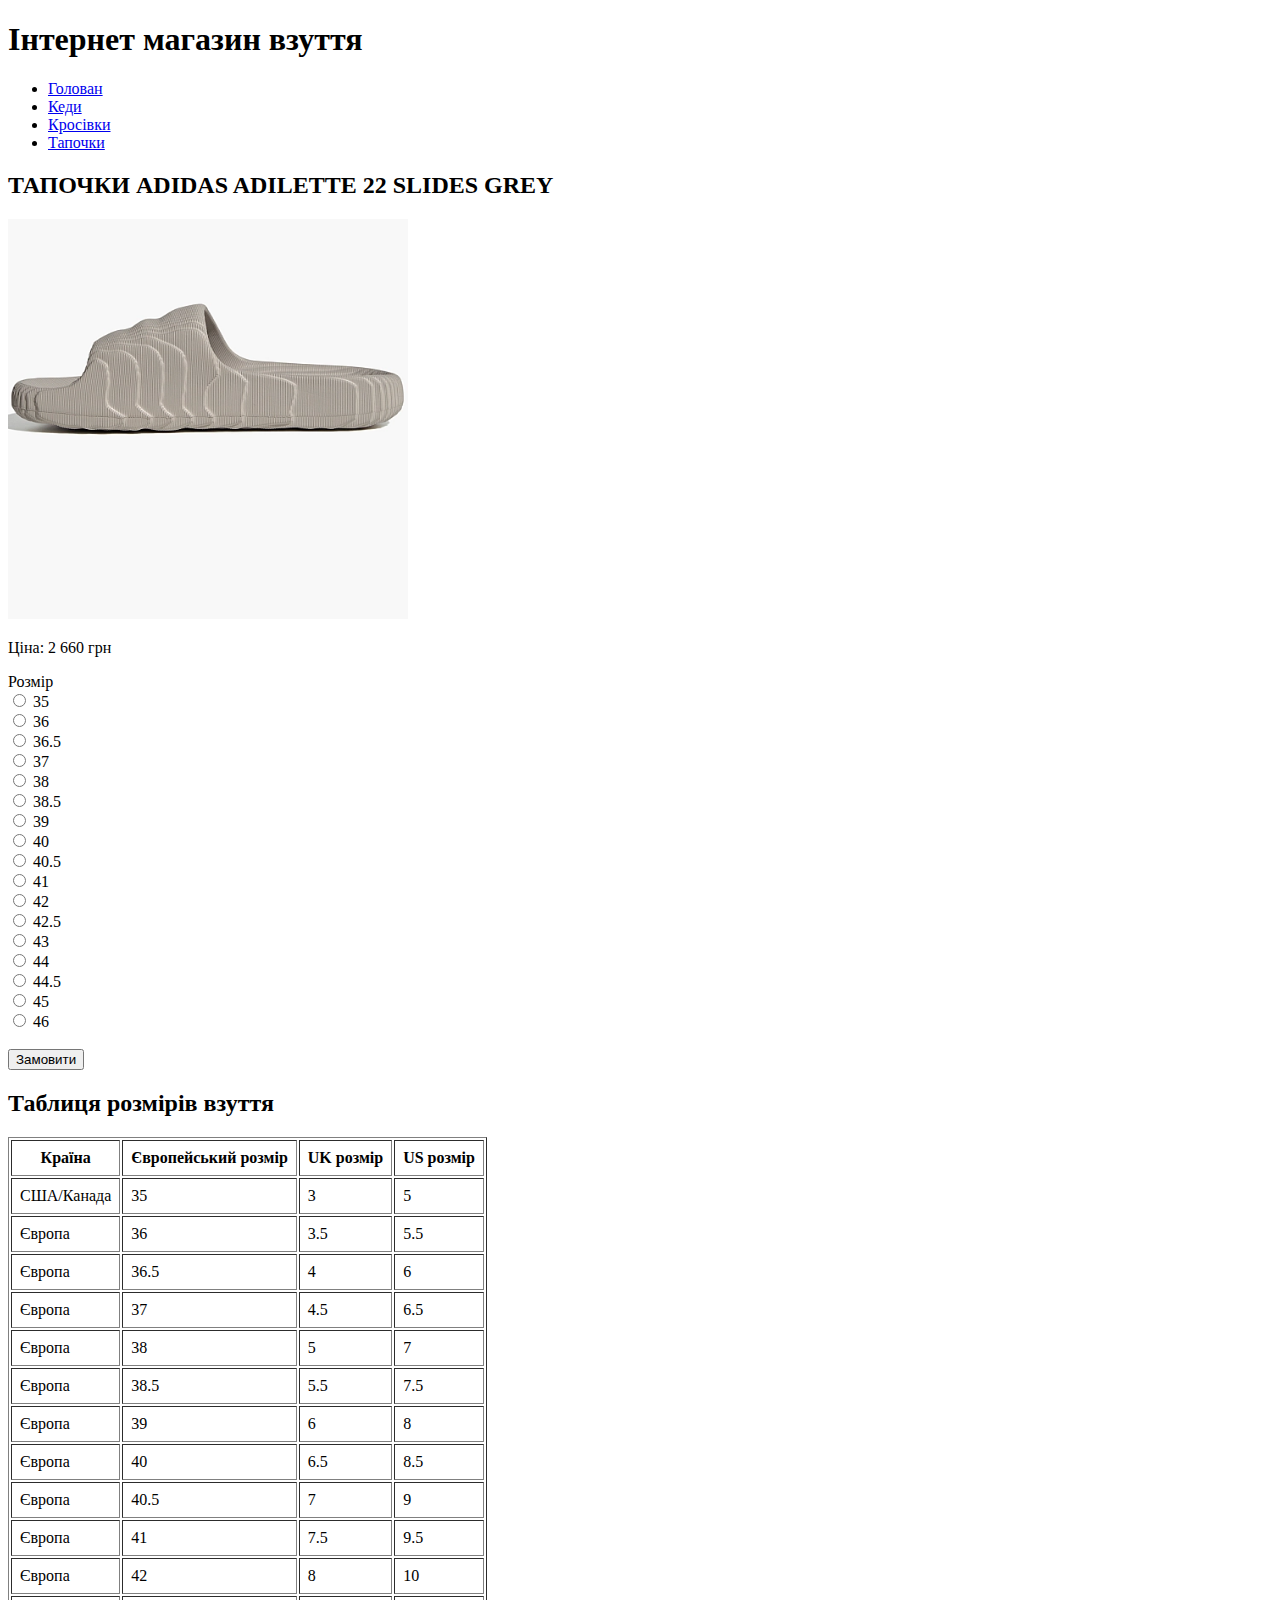
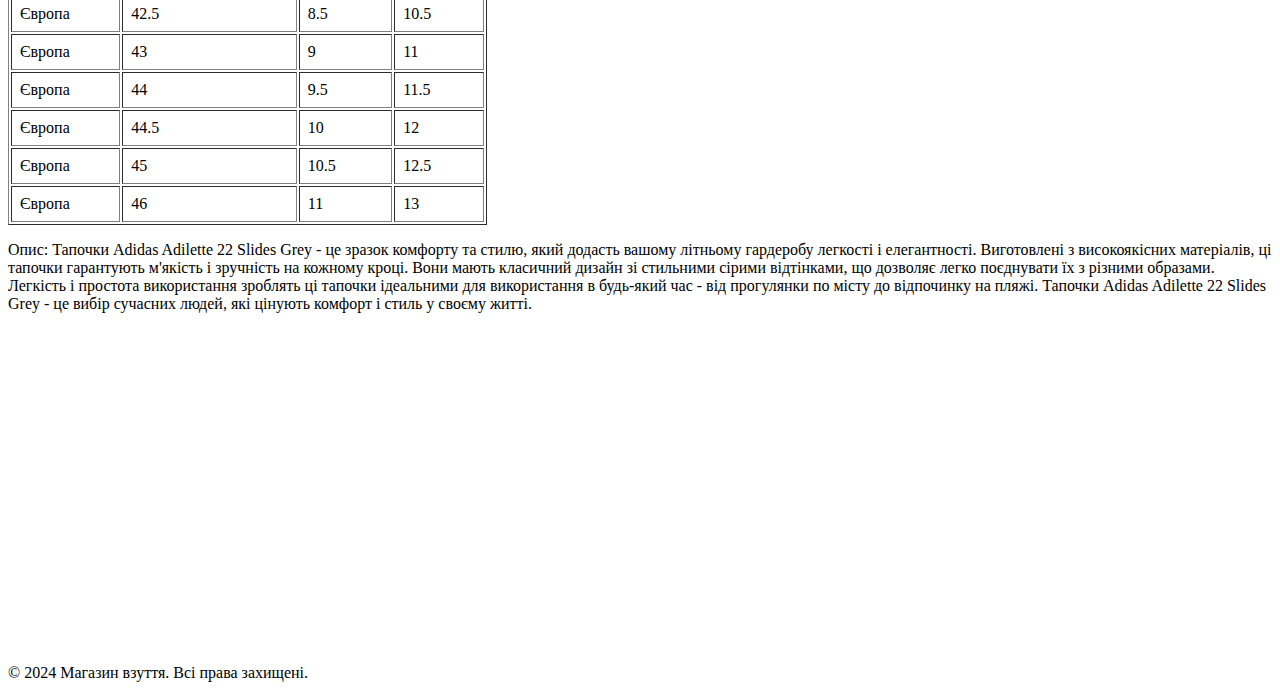
<file: slippers2.html>
<!DOCTYPE html>
<html lang="en">
<head>
    <meta charset="UTF-8">
    <meta name="viewport" content="width=device-width, initial-scale=1.0">
    <title>ADIDAS ADILETTE 22 SLIDES GREY</title>
</head>
<body>
    <header>
        <h1>Інтернет магазин взуття</h1>
        <nav>
            <ul>
                <li><a href="index.html">Голован</a></li>
                <li><a href="sneakers.html">Кеди</a></li>
                <li><a href="boots.html">Кросівки</a></li>
                <li><a href="slippers.html">Тапочки</a></li>
            </ul>
        </nav>
    </header>

    <main>
        <h2>ТАПОЧКИ ADIDAS ADILETTE 22 SLIDES GREY</h2>
        <img
            src="img/sl2.webp"
            alt="ADIDAS ADILETTE 22 SLIDES GREY"
            width="400"
            height="400" />
        <p>Ціна: 2 660 грн</p>
        <div class="form-group required " id="form-group24609">
               <label class="control-label">Розмір</label>
               <div id="input-option24609">
                        <div class="radio" style="opacity: 1;">
                           <input onchange="selectToUrl(`102`, 'size', this); setOpt.relImageSet(this,13, 102)" type="radio" name="option[24609]" value="69983" data-option="102" data-points="0" data-price_prefix="" data-price="0.0000" id="69983">
                           <label data-toggle="tooltip" for="69983" data-original-title="" title="">
                              35                           </label>
                        </div>
                        <div class="radio" style="opacity: 1;">
                           <input onchange="selectToUrl(`49`, 'size', this); setOpt.relImageSet(this,13, 49)" type="radio" name="option[24609]" value="69974" data-option="49" data-points="0" data-price_prefix="" data-price="0.0000" id="69974">
                           <label data-toggle="tooltip" for="69974" data-original-title="" title="">
                              36                           </label>
                        </div>
                        <div class="radio" style="opacity: 1;">
                           <input onchange="selectToUrl(`74`, 'size', this); setOpt.relImageSet(this,13, 74)" type="radio" name="option[24609]" value="69975" data-option="74" data-points="0" data-price_prefix="" data-price="0.0000" id="69975">
                           <label data-toggle="tooltip" for="69975" data-original-title="" title="">
                              36.5                           </label>
                        </div>
                        <div class="radio" style="opacity: 1;">
                           <input onchange="selectToUrl(`50`, 'size', this); setOpt.relImageSet(this,13, 50)" type="radio" name="option[24609]" value="69976" data-option="50" data-points="0" data-price_prefix="" data-price="0.0000" id="69976">
                           <label data-toggle="tooltip" for="69976" data-original-title="" title="">
                              37                           </label>
                        </div>
                        <div class="radio" style="opacity: 1;">
                           <input onchange="selectToUrl(`51`, 'size', this); setOpt.relImageSet(this,13, 51)" type="radio" name="option[24609]" value="69977" data-option="51" data-points="0" data-price_prefix="" data-price="0.0000" id="69977">
                           <label data-toggle="tooltip" for="69977" data-original-title="" title="">
                              38                           </label>
                        </div>
                        <div class="radio" style="opacity: 1;">
                           <input onchange="selectToUrl(`76`, 'size', this); setOpt.relImageSet(this,13, 76)" type="radio" name="option[24609]" value="69978" data-option="76" data-points="0" data-price_prefix="" data-price="0.0000" id="69978">
                           <label data-toggle="tooltip" for="69978" data-original-title="" title="">
                              38.5                           </label>
                        </div>
                        <div class="radio" style="opacity: 1;">
                           <input onchange="selectToUrl(`52`, 'size', this); setOpt.relImageSet(this,13, 52)" type="radio" name="option[24609]" value="69979" data-option="52" data-points="0" data-price_prefix="" data-price="0.0000" id="69979">
                           <label data-toggle="tooltip" for="69979" data-original-title="" title="">
                              39                           </label>
                        </div>
                        <div class="radio" style="opacity: 1;">
                           <input onchange="selectToUrl(`53`, 'size', this); setOpt.relImageSet(this,13, 53)" type="radio" name="option[24609]" value="69980" data-option="53" data-points="0" data-price_prefix="" data-price="0.0000" id="69980">
                           <label data-toggle="tooltip" for="69980" data-original-title="" title="">
                              40                           </label>
                        </div>
                        <div class="radio" style="opacity: 1;">
                           <input onchange="selectToUrl(`67`, 'size', this); setOpt.relImageSet(this,13, 67)" type="radio" name="option[24609]" value="69981" data-option="67" data-points="0" data-price_prefix="" data-price="0.0000" id="69981">
                           <label data-toggle="tooltip" for="69981" data-original-title="" title="">
                              40.5                           </label>
                        </div>
                        <div class="radio" style="opacity: 1;">
                           <input onchange="selectToUrl(`54`, 'size', this); setOpt.relImageSet(this,13, 54)" type="radio" name="option[24609]" value="69969" data-option="54" data-points="0" data-price_prefix="" data-price="0.0000" id="69969">
                           <label data-toggle="tooltip" for="69969" data-original-title="" title="">
                              41                           </label>
                        </div>
                        <div class="radio" style="opacity: 1;">
                           <input onchange="selectToUrl(`55`, 'size', this); setOpt.relImageSet(this,13, 55)" type="radio" name="option[24609]" value="69970" data-option="55" data-points="0" data-price_prefix="" data-price="0.0000" id="69970">
                           <label data-toggle="tooltip" for="69970" data-original-title="" title="">
                              42                           </label>
                        </div>
                        <div class="radio" style="opacity: 1;">
                           <input onchange="selectToUrl(`68`, 'size', this); setOpt.relImageSet(this,13, 68)" type="radio" name="option[24609]" value="69982" data-option="68" data-points="0" data-price_prefix="" data-price="0.0000" id="69982">
                           <label data-toggle="tooltip" for="69982" data-original-title="" title="">
                              42.5                           </label>
                        </div>
                        <div class="radio" style="opacity: 1;">
                           <input onchange="selectToUrl(`56`, 'size', this); setOpt.relImageSet(this,13, 56)" type="radio" name="option[24609]" value="69971" data-option="56" data-points="0" data-price_prefix="" data-price="0.0000" id="69971">
                           <label data-toggle="tooltip" for="69971" data-original-title="" title="">
                              43                           </label>
                        </div>
                        <div class="radio" style="opacity: 1;">
                           <input onchange="selectToUrl(`57`, 'size', this); setOpt.relImageSet(this,13, 57)" type="radio" name="option[24609]" value="69972" data-option="57" data-points="0" data-price_prefix="" data-price="0.0000" id="69972">
                           <label data-toggle="tooltip" for="69972" data-original-title="" title="">
                              44                           </label>
                        </div>
                        <div class="radio" style="opacity: 1;">
                           <input onchange="selectToUrl(`62`, 'size', this); setOpt.relImageSet(this,13, 62)" type="radio" name="option[24609]" value="69984" data-option="62" data-points="0" data-price_prefix="" data-price="0.0000" id="69984">
                           <label data-toggle="tooltip" for="69984" data-original-title="" title="">
                              44.5                           </label>
                        </div>
                        <div class="radio" style="opacity: 1;">
                           <input onchange="selectToUrl(`58`, 'size', this); setOpt.relImageSet(this,13, 58)" type="radio" name="option[24609]" value="69986" data-option="58" data-points="0" data-price_prefix="" data-price="0.0000" id="69986">
                           <label data-toggle="tooltip" for="69986" data-original-title="" title="">
                              45                           </label>
                        </div>
                        <div class="radio" style="opacity: 1;">
                           <input onchange="selectToUrl(`59`, 'size', this); setOpt.relImageSet(this,13, 59)" type="radio" name="option[24609]" value="69973" data-option="59" data-points="0" data-price_prefix="" data-price="0.0000" id="69973">
                           <label data-toggle="tooltip" for="69973" data-original-title="" title="">
                              46                           </label>
                        </div>
                        <div class="radio" style="opacity: 1;">
                        </div>
                        
                     </div>
<a href="#test-modal" class="size-table">
                  </a>
                  </div>
        <br>
        <button>Замовити</button>
        <br>
        <h2>Таблиця розмірів взуття</h2>

<table border="1" cellpadding="8">
  <tr>
    <th>Країна</th>
    <th>Європейський розмір</th>
    <th>UK розмір</th>
    <th>US розмір</th>
  </tr>
  <tr>
    <td>США/Канада</td>
    <td>35</td>
    <td>3</td>
    <td>5</td>
  </tr>
  <tr>
    <td>Європа</td>
    <td>36</td>
    <td>3.5</td>
    <td>5.5</td>
  </tr>
  <tr>
    <td>Європа</td>
    <td>36.5</td>
    <td>4</td>
    <td>6</td>
  </tr>
  <tr>
    <td>Європа</td>
    <td>37</td>
    <td>4.5</td>
    <td>6.5</td>
  </tr>
  <tr>
    <td>Європа</td>
    <td>38</td>
    <td>5</td>
    <td>7</td>
  </tr>
  <tr>
    <td>Європа</td>
    <td>38.5</td>
    <td>5.5</td>
    <td>7.5</td>
  </tr>
  <tr>
    <td>Європа</td>
    <td>39</td>
    <td>6</td>
    <td>8</td>
  </tr>
  <tr>
    <td>Європа</td>
    <td>40</td>
    <td>6.5</td>
    <td>8.5</td>
  </tr>
  <tr>
    <td>Європа</td>
    <td>40.5</td>
    <td>7</td>
    <td>9</td>
  </tr>
  <tr>
    <td>Європа</td>
    <td>41</td>
    <td>7.5</td>
    <td>9.5</td>
  </tr>
  <tr>
    <td>Європа</td>
    <td>42</td>
    <td>8</td>
    <td>10</td>
  </tr>
  <tr>
    <td>Європа</td>
    <td>42.5</td>
    <td>8.5</td>
    <td>10.5</td>
  </tr>
  <tr>
    <td>Європа</td>
    <td>43</td>
    <td>9</td>
    <td>11</td>
  </tr>
  <tr>
    <td>Європа</td>
    <td>44</td>
    <td>9.5</td>
    <td>11.5</td>
  </tr>
  <tr>
    <td>Європа</td>
    <td>44.5</td>
    <td>10</td>
    <td>12</td>
  </tr>
  <tr>
    <td>Європа</td>
    <td>45</td>
    <td>10.5</td>
    <td>12.5</td>
  </tr>
  <tr>
    <td>Європа</td>
    <td>46</td>
    <td>11</td>
    <td>13</td>
  </tr>
</table>
        <p>Опис: 
Тапочки Adidas Adilette 22 Slides Grey - це зразок комфорту та стилю, який додасть вашому літньому гардеробу легкості і елегантності. Виготовлені з високоякісних матеріалів, ці тапочки гарантують м'якість і зручність на кожному кроці. Вони мають класичний дизайн зі стильними сірими відтінками, що дозволяє легко поєднувати їх з різними образами. Легкість і простота використання зроблять ці тапочки ідеальними для використання в будь-який час - від прогулянки по місту до відпочинку на пляжі. Тапочки Adidas Adilette 22 Slides Grey - це вибір сучасних людей, які цінують комфорт і стиль у своєму житті.</p>
    <iframe width="560" height="315" src="https://www.youtube.com/embed/zYO5_G82wCs?si=8VP4Varjk6veLDPv" frameborder="0" allowfullscreen></iframe>
    </main>

    <footer>
        <p>&copy; 2024 Магазин взуття. Всі права захищені.</p>
    </footer>
</body>
</html>
</file>
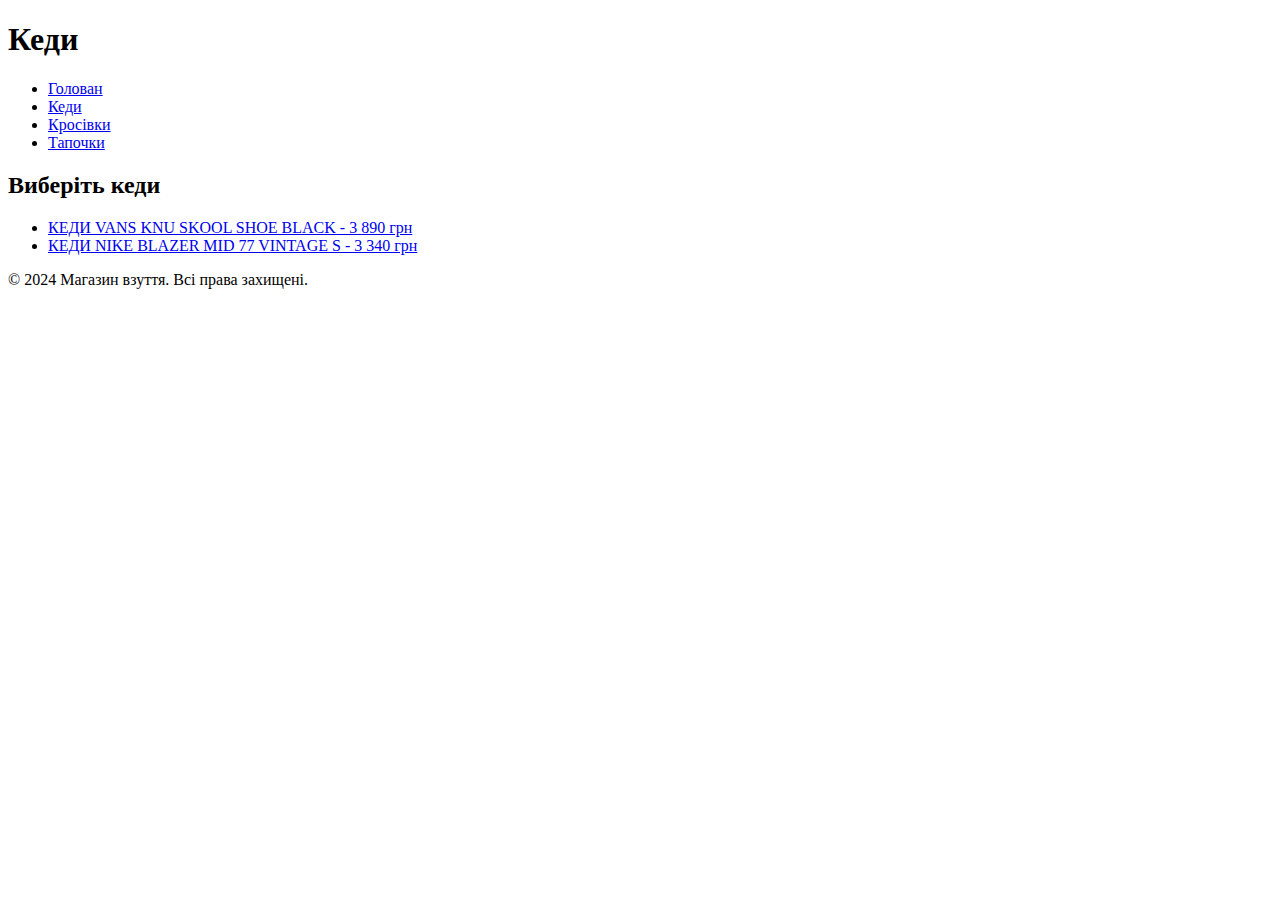
<file: sneakers.html>
<!DOCTYPE html>
<html lang="en">
<head>
    <meta charset="UTF-8">
    <meta name="viewport" content="width=device-width, initial-scale=1.0">
    <title>Чоловічі кеди. Інтернет магазин чоловічого взуття.</title>
</head>
<body>
    <header>
        <h1>Кеди</h1>
        <nav>
            <ul>
                <li><a href="index.html">Голован</a></li>
                <li><a href="sneakers.html">Кеди</a></li>
                <li><a href="boots.html">Кросівки</a></li>
                <li><a href="slippers.html">Тапочки</a></li>
            </ul>
        </nav>
    </header>

    <main>
        <h2>Виберіть кеди</h2>
        <ul>
            <li><a href="sneakers1.html">КЕДИ VANS KNU SKOOL SHOE BLACK - 3 890 грн</a></li>
            <li><a href="sneakers2.html">КЕДИ NIKE BLAZER MID 77 VINTAGE S - 3 340 грн</a></li>
        </ul>
    </main>

    <footer>
        <p>&copy; 2024 Магазин взуття. Всі права захищені.</p>
    </footer>
</body>
</html>
</file>
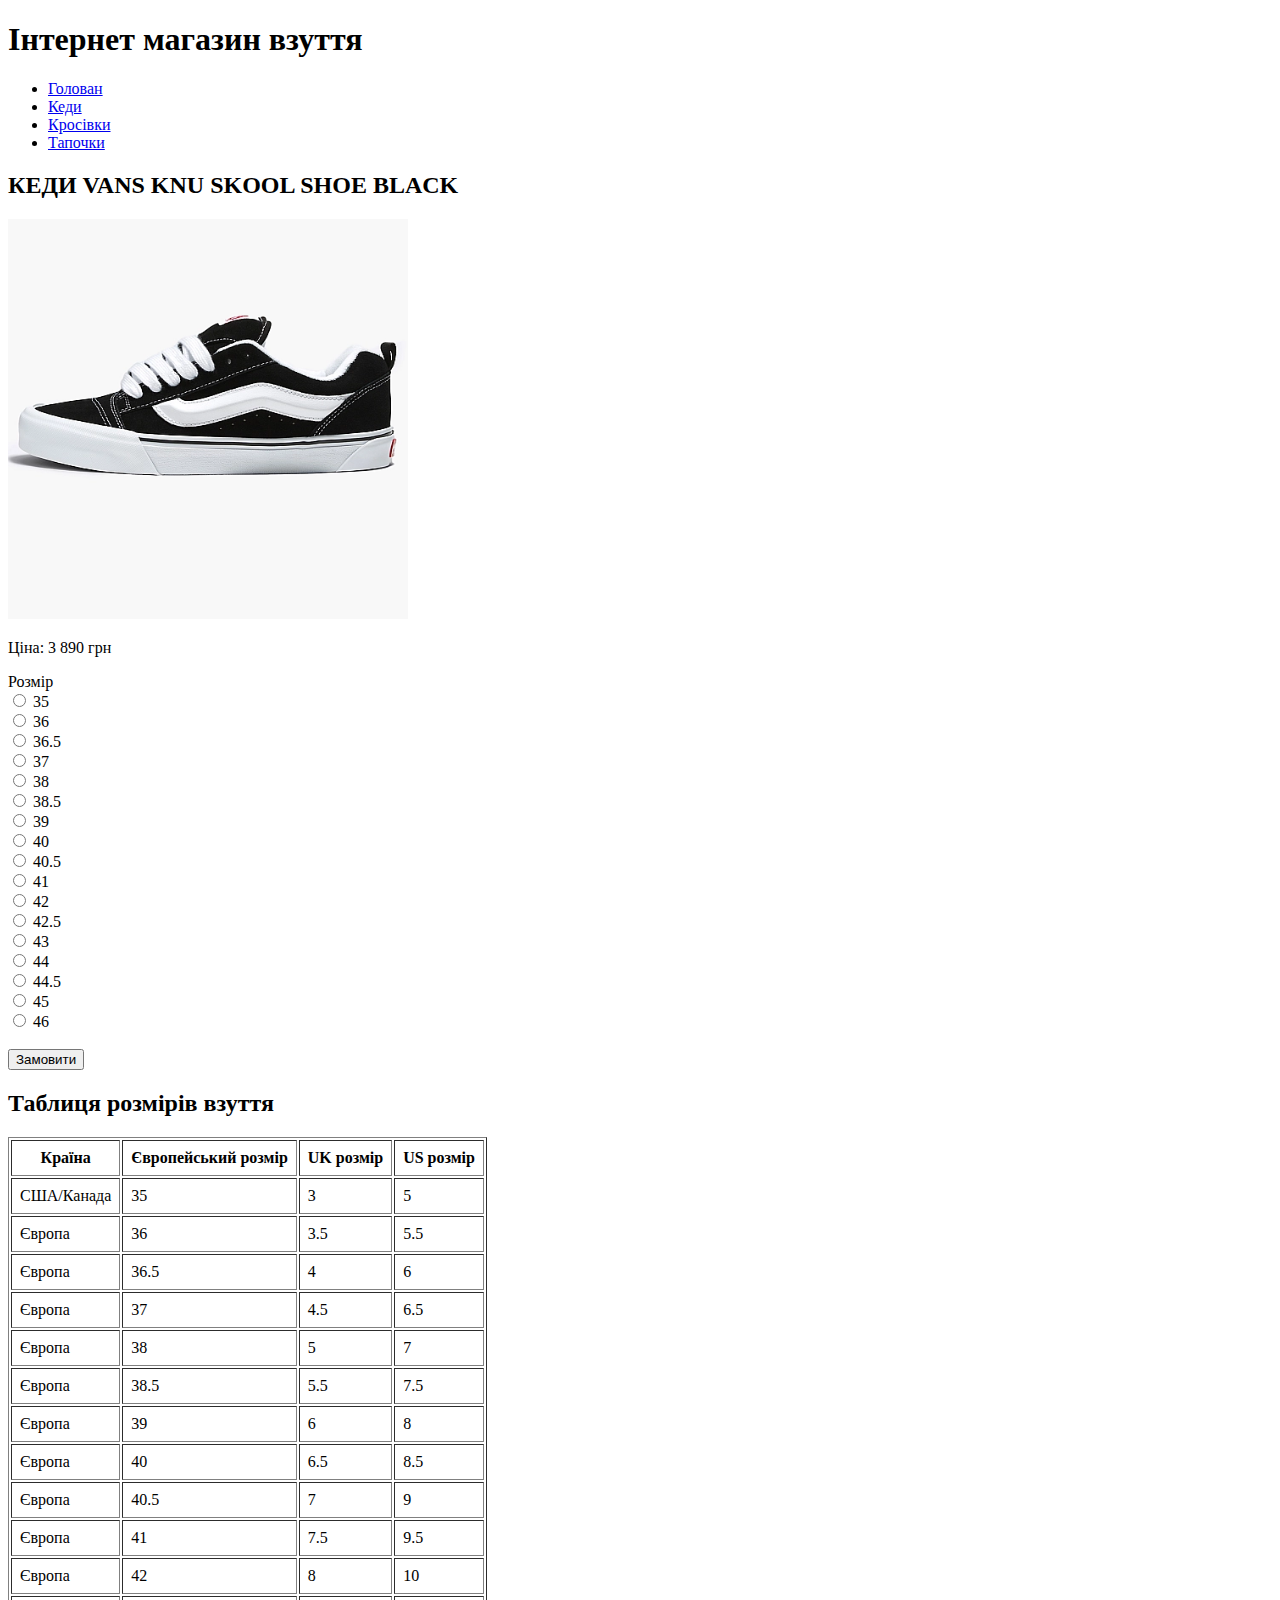
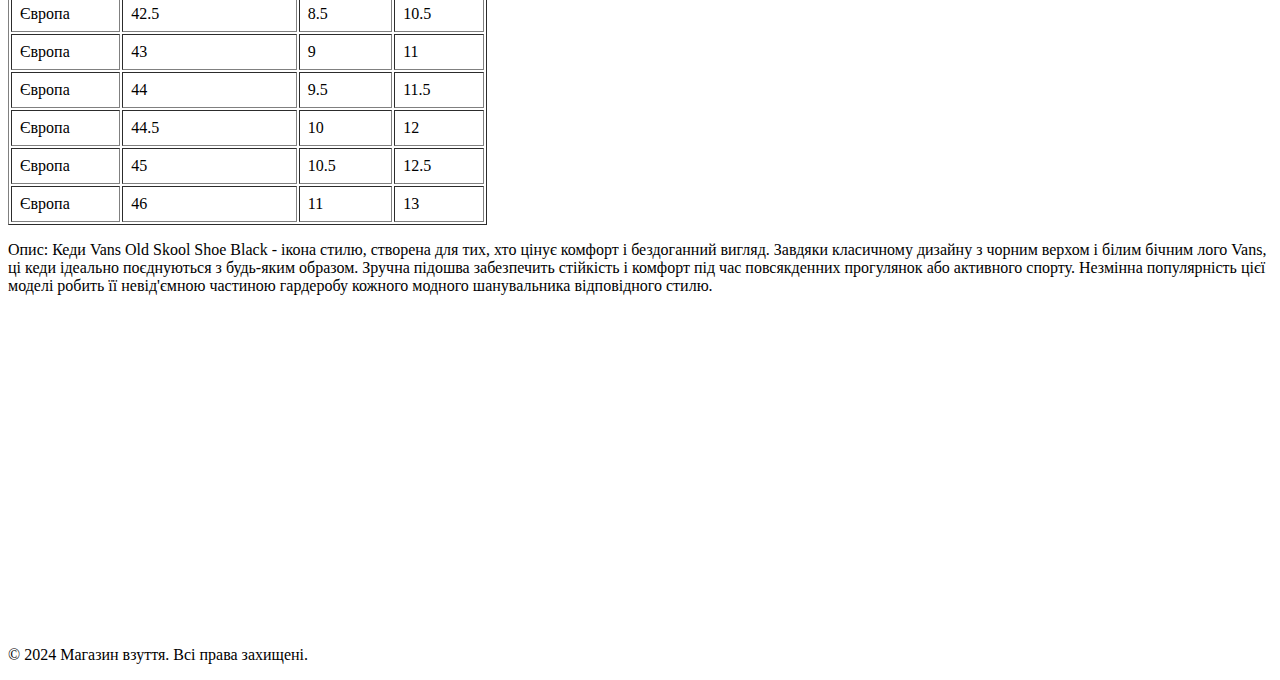
<file: sneakers1.html>
<!DOCTYPE html>
<html lang="en">
<head>
    <meta charset="UTF-8">
    <meta name="viewport" content="width=device-width, initial-scale=1.0">
    <title>VANS KNU SKOOL SHOE BLACK</title>
</head>
<body>
    <header>
        <h1>Інтернет магазин взуття</h1>
        <nav>
            <ul>
                <li><a href="index.html">Голован</a></li>
                <li><a href="sneakers.html">Кеди</a></li>
                <li><a href="boots.html">Кросівки</a></li>
                <li><a href="slippers.html">Тапочки</a></li>
            </ul>
        </nav>
    </header>

    <main>
        <h2>КЕДИ VANS KNU SKOOL SHOE BLACK</h2>
        <img
            src="img/sn1.webp"
            alt="VANS KNU SKOOL SHOE BLACK"
            width="400"
            height="400" />
        <p>Ціна: 3 890 грн</p>
        <div class="form-group required " id="form-group24609">
               <label class="control-label">Розмір</label>
               <div id="input-option24609">
                        <div class="radio" style="opacity: 1;">
                           <input onchange="selectToUrl(`102`, 'size', this); setOpt.relImageSet(this,13, 102)" type="radio" name="option[24609]" value="69983" data-option="102" data-points="0" data-price_prefix="" data-price="0.0000" id="69983">
                           <label data-toggle="tooltip" for="69983" data-original-title="" title="">
                              35                           </label>
                        </div>
                        <div class="radio" style="opacity: 1;">
                           <input onchange="selectToUrl(`49`, 'size', this); setOpt.relImageSet(this,13, 49)" type="radio" name="option[24609]" value="69974" data-option="49" data-points="0" data-price_prefix="" data-price="0.0000" id="69974">
                           <label data-toggle="tooltip" for="69974" data-original-title="" title="">
                              36                           </label>
                        </div>
                        <div class="radio" style="opacity: 1;">
                           <input onchange="selectToUrl(`74`, 'size', this); setOpt.relImageSet(this,13, 74)" type="radio" name="option[24609]" value="69975" data-option="74" data-points="0" data-price_prefix="" data-price="0.0000" id="69975">
                           <label data-toggle="tooltip" for="69975" data-original-title="" title="">
                              36.5                           </label>
                        </div>
                        <div class="radio" style="opacity: 1;">
                           <input onchange="selectToUrl(`50`, 'size', this); setOpt.relImageSet(this,13, 50)" type="radio" name="option[24609]" value="69976" data-option="50" data-points="0" data-price_prefix="" data-price="0.0000" id="69976">
                           <label data-toggle="tooltip" for="69976" data-original-title="" title="">
                              37                           </label>
                        </div>
                        <div class="radio" style="opacity: 1;">
                           <input onchange="selectToUrl(`51`, 'size', this); setOpt.relImageSet(this,13, 51)" type="radio" name="option[24609]" value="69977" data-option="51" data-points="0" data-price_prefix="" data-price="0.0000" id="69977">
                           <label data-toggle="tooltip" for="69977" data-original-title="" title="">
                              38                           </label>
                        </div>
                        <div class="radio" style="opacity: 1;">
                           <input onchange="selectToUrl(`76`, 'size', this); setOpt.relImageSet(this,13, 76)" type="radio" name="option[24609]" value="69978" data-option="76" data-points="0" data-price_prefix="" data-price="0.0000" id="69978">
                           <label data-toggle="tooltip" for="69978" data-original-title="" title="">
                              38.5                           </label>
                        </div>
                        <div class="radio" style="opacity: 1;">
                           <input onchange="selectToUrl(`52`, 'size', this); setOpt.relImageSet(this,13, 52)" type="radio" name="option[24609]" value="69979" data-option="52" data-points="0" data-price_prefix="" data-price="0.0000" id="69979">
                           <label data-toggle="tooltip" for="69979" data-original-title="" title="">
                              39                           </label>
                        </div>
                        <div class="radio" style="opacity: 1;">
                           <input onchange="selectToUrl(`53`, 'size', this); setOpt.relImageSet(this,13, 53)" type="radio" name="option[24609]" value="69980" data-option="53" data-points="0" data-price_prefix="" data-price="0.0000" id="69980">
                           <label data-toggle="tooltip" for="69980" data-original-title="" title="">
                              40                           </label>
                        </div>
                        <div class="radio" style="opacity: 1;">
                           <input onchange="selectToUrl(`67`, 'size', this); setOpt.relImageSet(this,13, 67)" type="radio" name="option[24609]" value="69981" data-option="67" data-points="0" data-price_prefix="" data-price="0.0000" id="69981">
                           <label data-toggle="tooltip" for="69981" data-original-title="" title="">
                              40.5                           </label>
                        </div>
                        <div class="radio" style="opacity: 1;">
                           <input onchange="selectToUrl(`54`, 'size', this); setOpt.relImageSet(this,13, 54)" type="radio" name="option[24609]" value="69969" data-option="54" data-points="0" data-price_prefix="" data-price="0.0000" id="69969">
                           <label data-toggle="tooltip" for="69969" data-original-title="" title="">
                              41                           </label>
                        </div>
                        <div class="radio" style="opacity: 1;">
                           <input onchange="selectToUrl(`55`, 'size', this); setOpt.relImageSet(this,13, 55)" type="radio" name="option[24609]" value="69970" data-option="55" data-points="0" data-price_prefix="" data-price="0.0000" id="69970">
                           <label data-toggle="tooltip" for="69970" data-original-title="" title="">
                              42                           </label>
                        </div>
                        <div class="radio" style="opacity: 1;">
                           <input onchange="selectToUrl(`68`, 'size', this); setOpt.relImageSet(this,13, 68)" type="radio" name="option[24609]" value="69982" data-option="68" data-points="0" data-price_prefix="" data-price="0.0000" id="69982">
                           <label data-toggle="tooltip" for="69982" data-original-title="" title="">
                              42.5                           </label>
                        </div>
                        <div class="radio" style="opacity: 1;">
                           <input onchange="selectToUrl(`56`, 'size', this); setOpt.relImageSet(this,13, 56)" type="radio" name="option[24609]" value="69971" data-option="56" data-points="0" data-price_prefix="" data-price="0.0000" id="69971">
                           <label data-toggle="tooltip" for="69971" data-original-title="" title="">
                              43                           </label>
                        </div>
                        <div class="radio" style="opacity: 1;">
                           <input onchange="selectToUrl(`57`, 'size', this); setOpt.relImageSet(this,13, 57)" type="radio" name="option[24609]" value="69972" data-option="57" data-points="0" data-price_prefix="" data-price="0.0000" id="69972">
                           <label data-toggle="tooltip" for="69972" data-original-title="" title="">
                              44                           </label>
                        </div>
                        <div class="radio" style="opacity: 1;">
                           <input onchange="selectToUrl(`62`, 'size', this); setOpt.relImageSet(this,13, 62)" type="radio" name="option[24609]" value="69984" data-option="62" data-points="0" data-price_prefix="" data-price="0.0000" id="69984">
                           <label data-toggle="tooltip" for="69984" data-original-title="" title="">
                              44.5                           </label>
                        </div>
                        <div class="radio" style="opacity: 1;">
                           <input onchange="selectToUrl(`58`, 'size', this); setOpt.relImageSet(this,13, 58)" type="radio" name="option[24609]" value="69986" data-option="58" data-points="0" data-price_prefix="" data-price="0.0000" id="69986">
                           <label data-toggle="tooltip" for="69986" data-original-title="" title="">
                              45                           </label>
                        </div>
                        <div class="radio" style="opacity: 1;">
                           <input onchange="selectToUrl(`59`, 'size', this); setOpt.relImageSet(this,13, 59)" type="radio" name="option[24609]" value="69973" data-option="59" data-points="0" data-price_prefix="" data-price="0.0000" id="69973">
                           <label data-toggle="tooltip" for="69973" data-original-title="" title="">
                              46                           </label>
                        </div>
                        <div class="radio" style="opacity: 1;">
                        </div>
                        
                     </div>
<a href="#test-modal" class="size-table">
                  </a>
                  </div>
        <br>
        <button>Замовити</button>
        <br>
        <h2>Таблиця розмірів взуття</h2>

<table border="1" cellpadding="8">
  <tr>
    <th>Країна</th>
    <th>Європейський розмір</th>
    <th>UK розмір</th>
    <th>US розмір</th>
  </tr>
  <tr>
    <td>США/Канада</td>
    <td>35</td>
    <td>3</td>
    <td>5</td>
  </tr>
  <tr>
    <td>Європа</td>
    <td>36</td>
    <td>3.5</td>
    <td>5.5</td>
  </tr>
  <tr>
    <td>Європа</td>
    <td>36.5</td>
    <td>4</td>
    <td>6</td>
  </tr>
  <tr>
    <td>Європа</td>
    <td>37</td>
    <td>4.5</td>
    <td>6.5</td>
  </tr>
  <tr>
    <td>Європа</td>
    <td>38</td>
    <td>5</td>
    <td>7</td>
  </tr>
  <tr>
    <td>Європа</td>
    <td>38.5</td>
    <td>5.5</td>
    <td>7.5</td>
  </tr>
  <tr>
    <td>Європа</td>
    <td>39</td>
    <td>6</td>
    <td>8</td>
  </tr>
  <tr>
    <td>Європа</td>
    <td>40</td>
    <td>6.5</td>
    <td>8.5</td>
  </tr>
  <tr>
    <td>Європа</td>
    <td>40.5</td>
    <td>7</td>
    <td>9</td>
  </tr>
  <tr>
    <td>Європа</td>
    <td>41</td>
    <td>7.5</td>
    <td>9.5</td>
  </tr>
  <tr>
    <td>Європа</td>
    <td>42</td>
    <td>8</td>
    <td>10</td>
  </tr>
  <tr>
    <td>Європа</td>
    <td>42.5</td>
    <td>8.5</td>
    <td>10.5</td>
  </tr>
  <tr>
    <td>Європа</td>
    <td>43</td>
    <td>9</td>
    <td>11</td>
  </tr>
  <tr>
    <td>Європа</td>
    <td>44</td>
    <td>9.5</td>
    <td>11.5</td>
  </tr>
  <tr>
    <td>Європа</td>
    <td>44.5</td>
    <td>10</td>
    <td>12</td>
  </tr>
  <tr>
    <td>Європа</td>
    <td>45</td>
    <td>10.5</td>
    <td>12.5</td>
  </tr>
  <tr>
    <td>Європа</td>
    <td>46</td>
    <td>11</td>
    <td>13</td>
  </tr>
</table>
        <p>Опис: 
Кеди Vans Old Skool Shoe Black - ікона стилю, створена для тих, хто цінує комфорт і бездоганний вигляд. Завдяки класичному дизайну з чорним верхом і білим бічним лого Vans, ці кеди ідеально поєднуються з будь-яким образом. Зручна підошва забезпечить стійкість і комфорт під час повсякденних прогулянок або активного спорту. Незмінна популярність цієї моделі робить її невід'ємною частиною гардеробу кожного модного шанувальника відповідного стилю.</p>
    <iframe width="560" height="315" src="https://www.youtube.com/embed/kSdKlhtVfnM?si=gFbfdbQtVQxLCc9-" frameborder="0" allowfullscreen></iframe>
    </main>

    <footer>
        <p>&copy; 2024 Магазин взуття. Всі права захищені.</p>
    </footer>
</body>
</html>
</file>
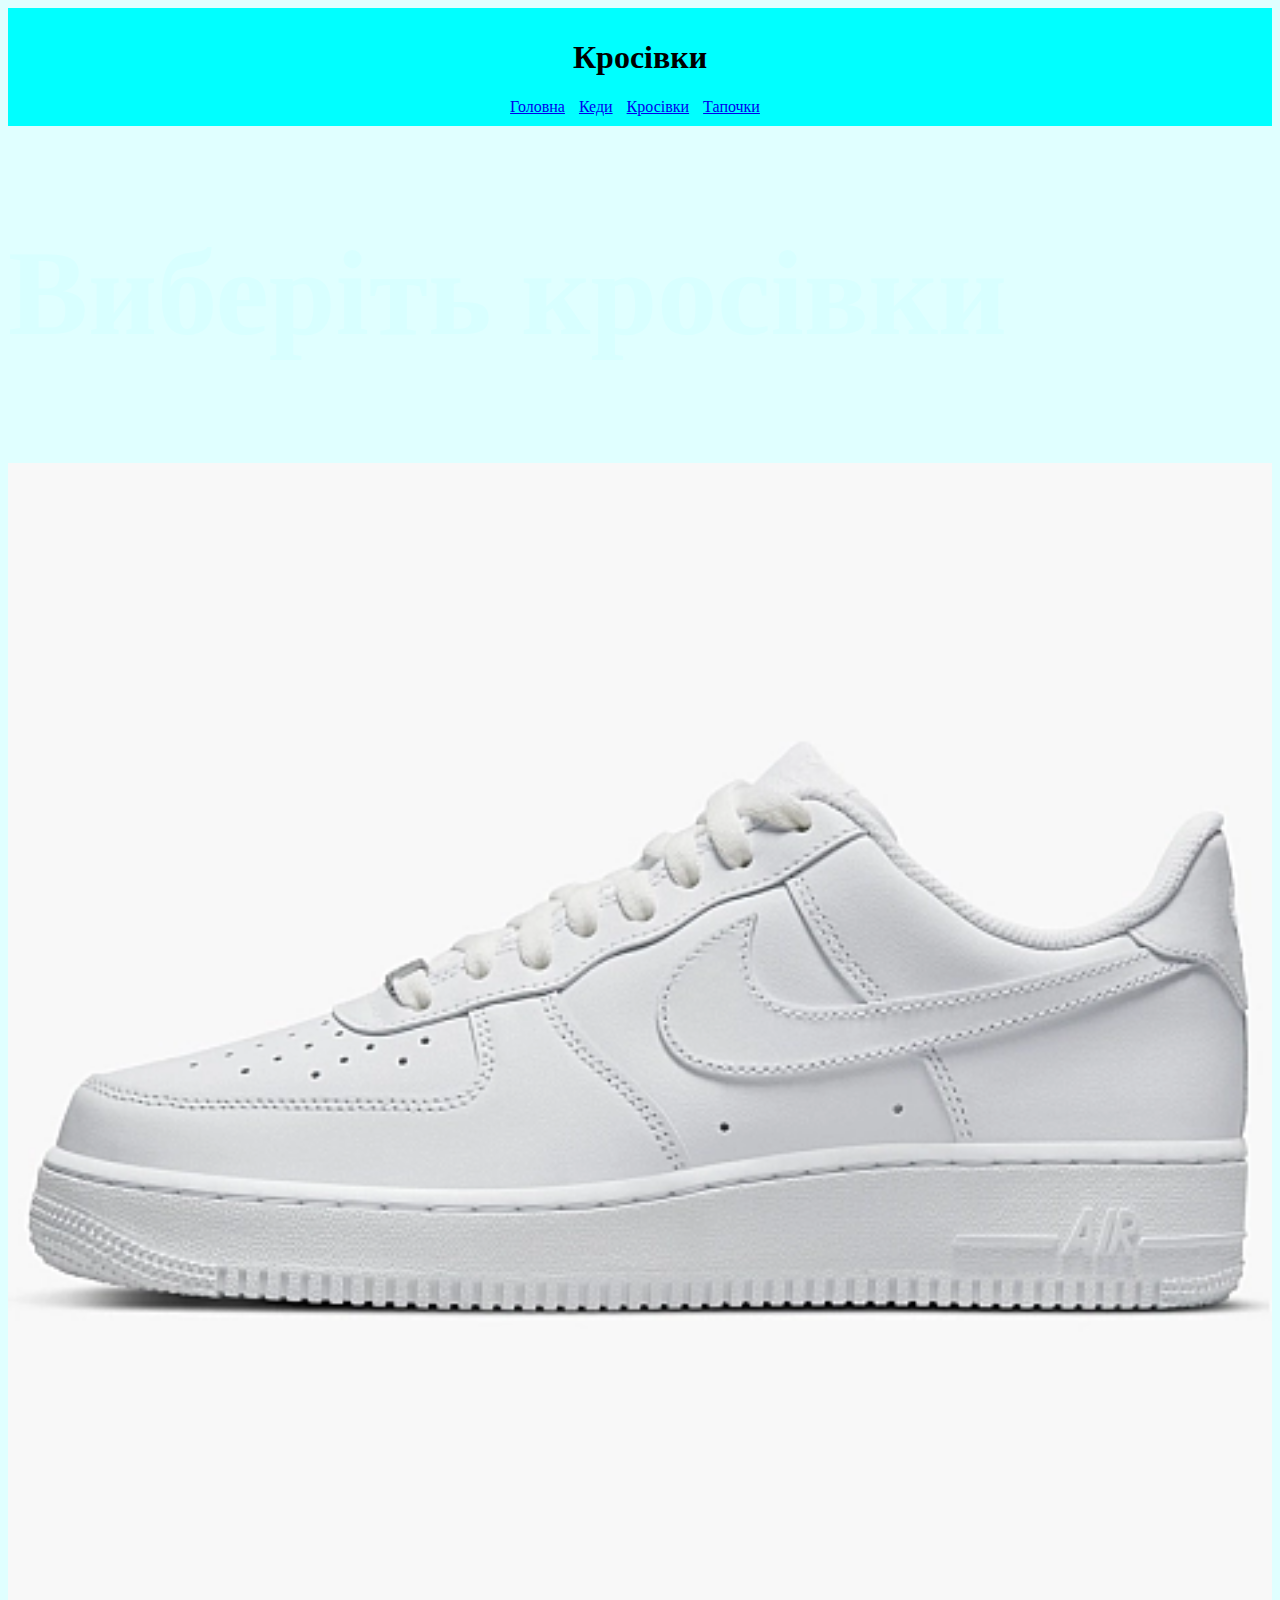
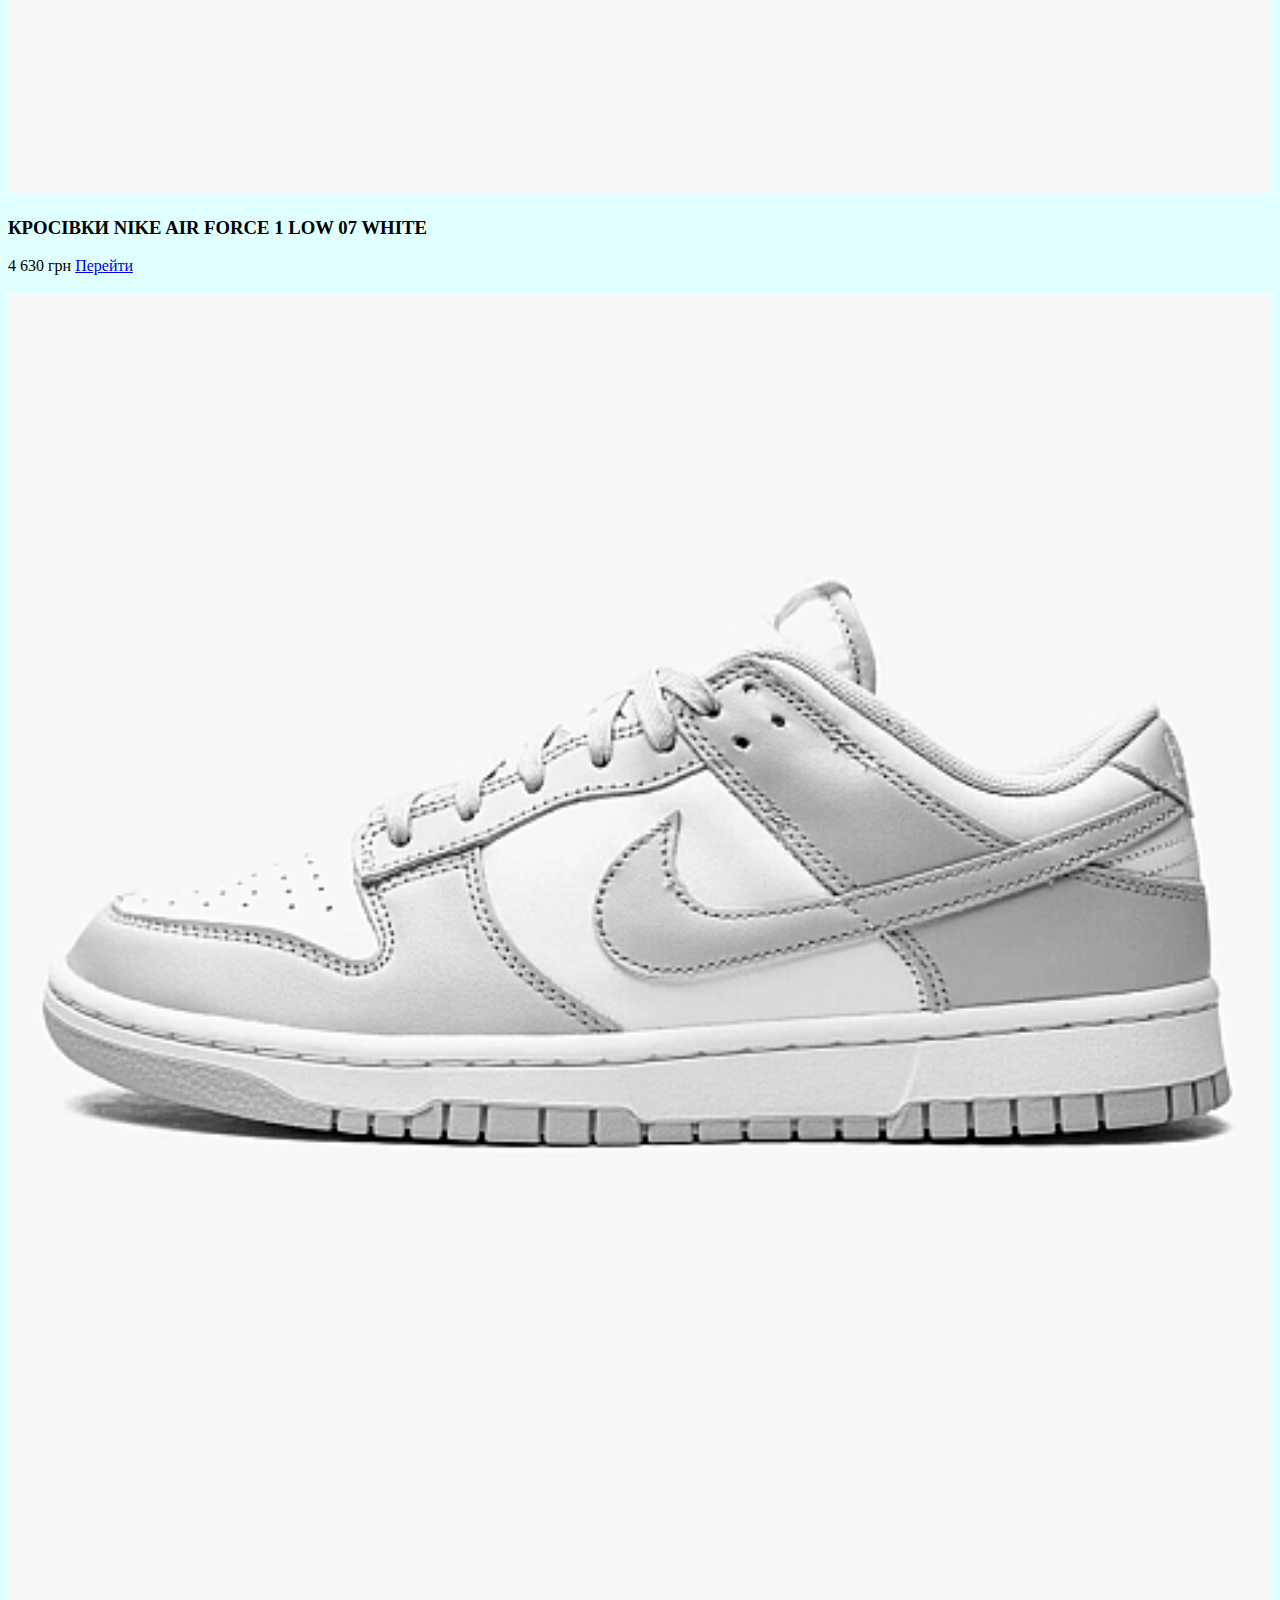
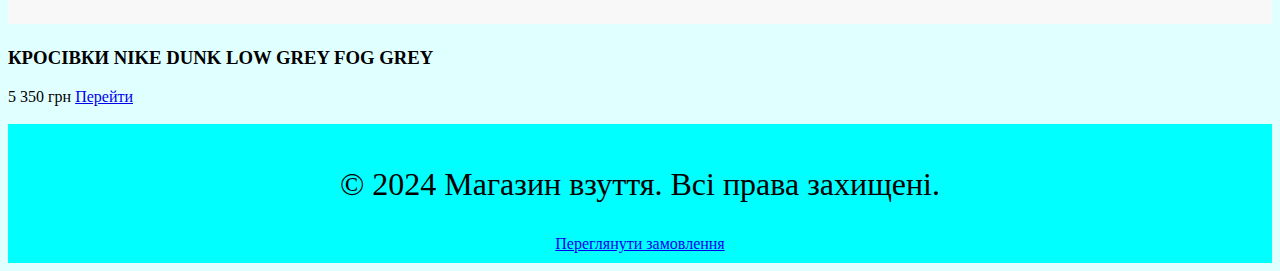
<file: Public/boots.html>
<!DOCTYPE html>
<html lang="en">
  <head>
    <meta charset="UTF-8" />
    <meta name="viewport" content="width=device-width, initial-scale=1.0" />
    <meta name="description" content="Інтернет магазин чоловічого взуття. Купити оригінальне взуття по вигідній ціні. Великий вибір кедів, кросівок і тапочок для будь-яких потреб." />
    <meta name="keywords" content="чоловіче взуття, купити взуття, оригінальне взуття, кеди, кросівки, тапочки, інтернет магазин взуття" />
    <meta name="author" content="Інтернет магазин взуття" />
    <link rel="stylesheet" type="text/css" href="indexstyle.css" />
    <link rel="icon" type="image/png" href="img/icon.png">
    <title>Чоловічі кросівки. Інтернет магазин чоловічого взуття.</title>
  </head>

  <body>
    <header>
      <h1>Кросівки</h1>
      <nav class="links">
        <ul>
          <li><a href="index.html">Головна</a></li>
          <li><a href="sneakers.html">Кеди</a></li>
          <li><a href="boots.html">Кросівки</a></li>
          <li><a href="slippers.html">Тапочки</a></li>
        </ul>
      </nav>
    </header>

    <main>
      <h2>Виберіть кросівки</h2>
      <div class="shoes">
        <div class="product-item">
          <img src="img/bo1.webp" width="100%" height="auto" alt="NIKE AIR FORCE 1 LOW 07 WHITE"/>
          <div class="product-list">
            <h3>КРОСІВКИ NIKE AIR FORCE 1 LOW 07 WHITE</h3>
            <span class="price">4 630 грн</span>
            <a href="boots1.html" class="button">Перейти</a>
          </div>
        </div>
        <br />
        <div class="product-item">
          <img src="img/bo2.webp" width="100%" height="auto" alt="NIKE DUNK LOW GREY FOG GREY"/>
          <div class="product-list">
            <h3>КРОСІВКИ NIKE DUNK LOW GREY FOG GREY</h3>
            <span class="price">5 350 грн</span>
            <a href="boots2.html" class="button">Перейти</a>
          </div>
        </div>
        <br />
      </div>
    </main>

    <footer>
      <p>&copy; 2024 Магазин взуття. Всі права захищені.</p>
      <a id="orderlink" href="order.html">Переглянути замовлення</a>
    </footer>
  </body>
</html>
</file>
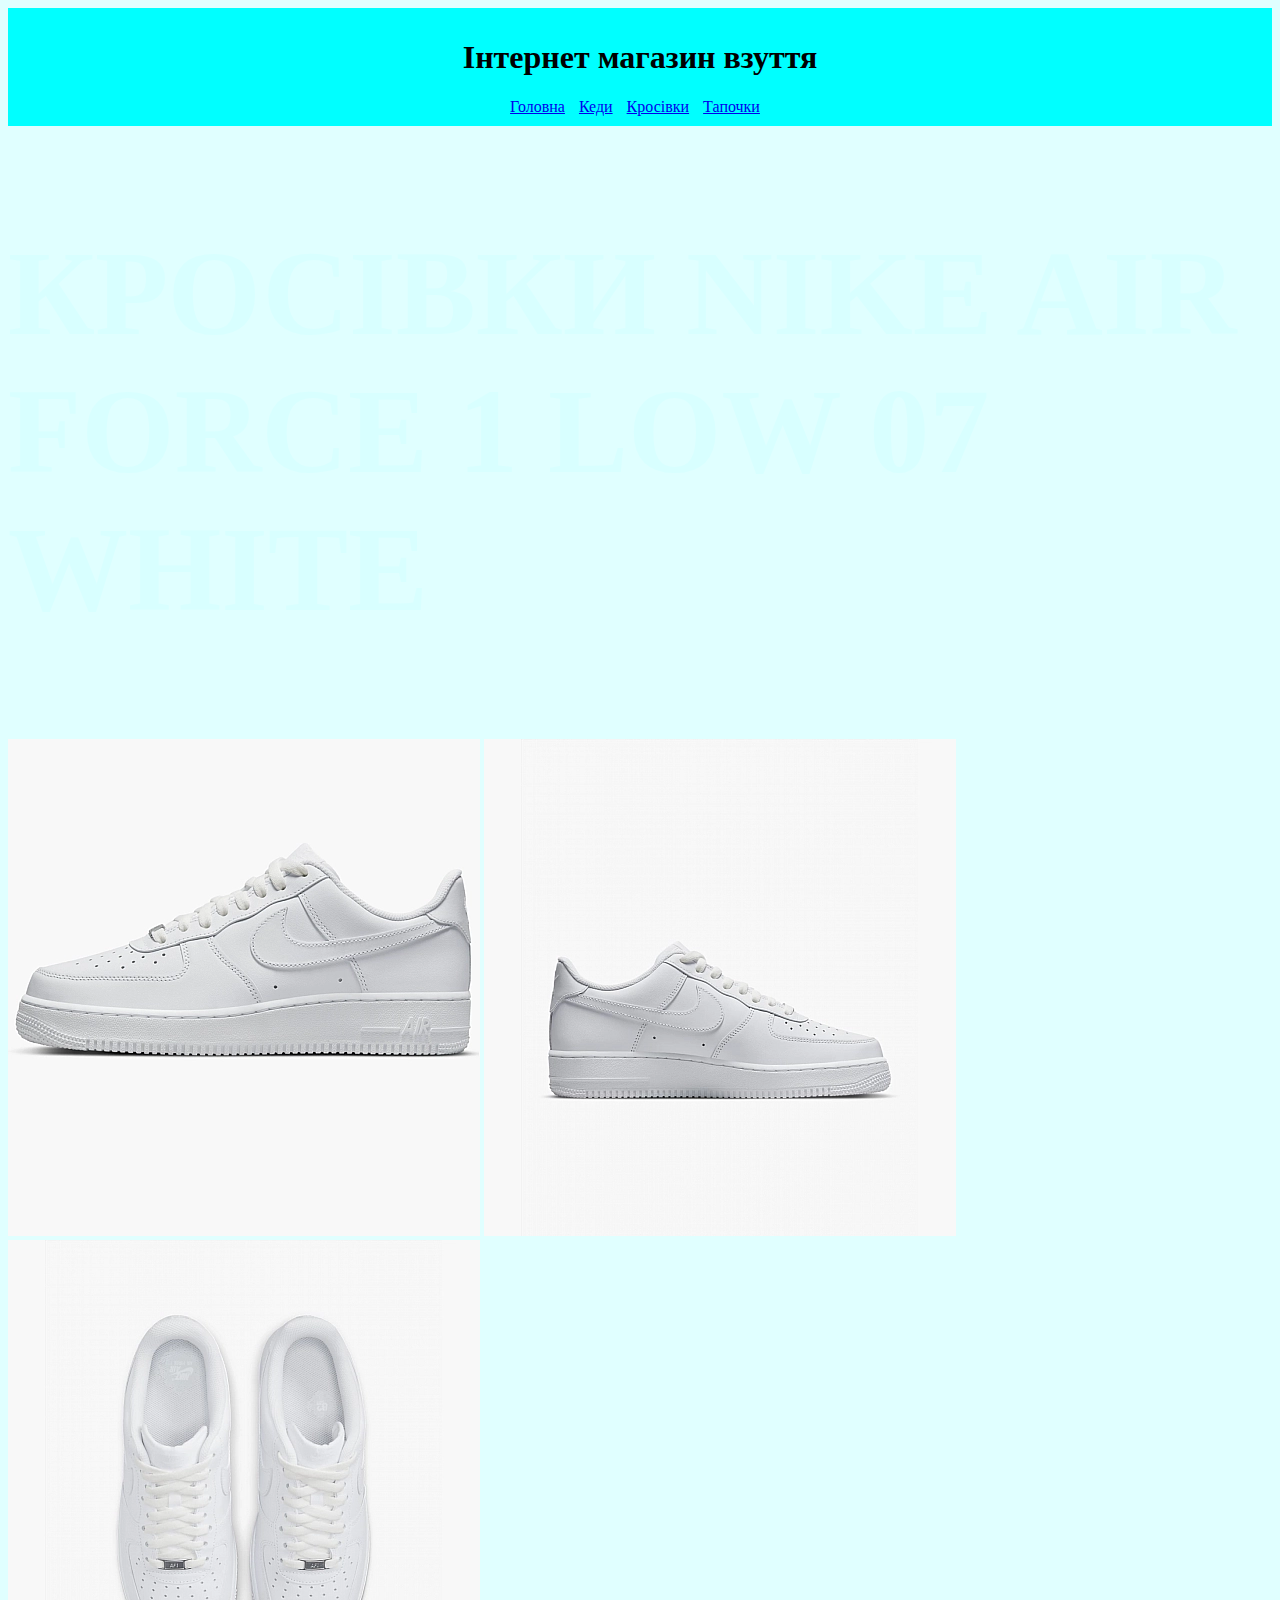
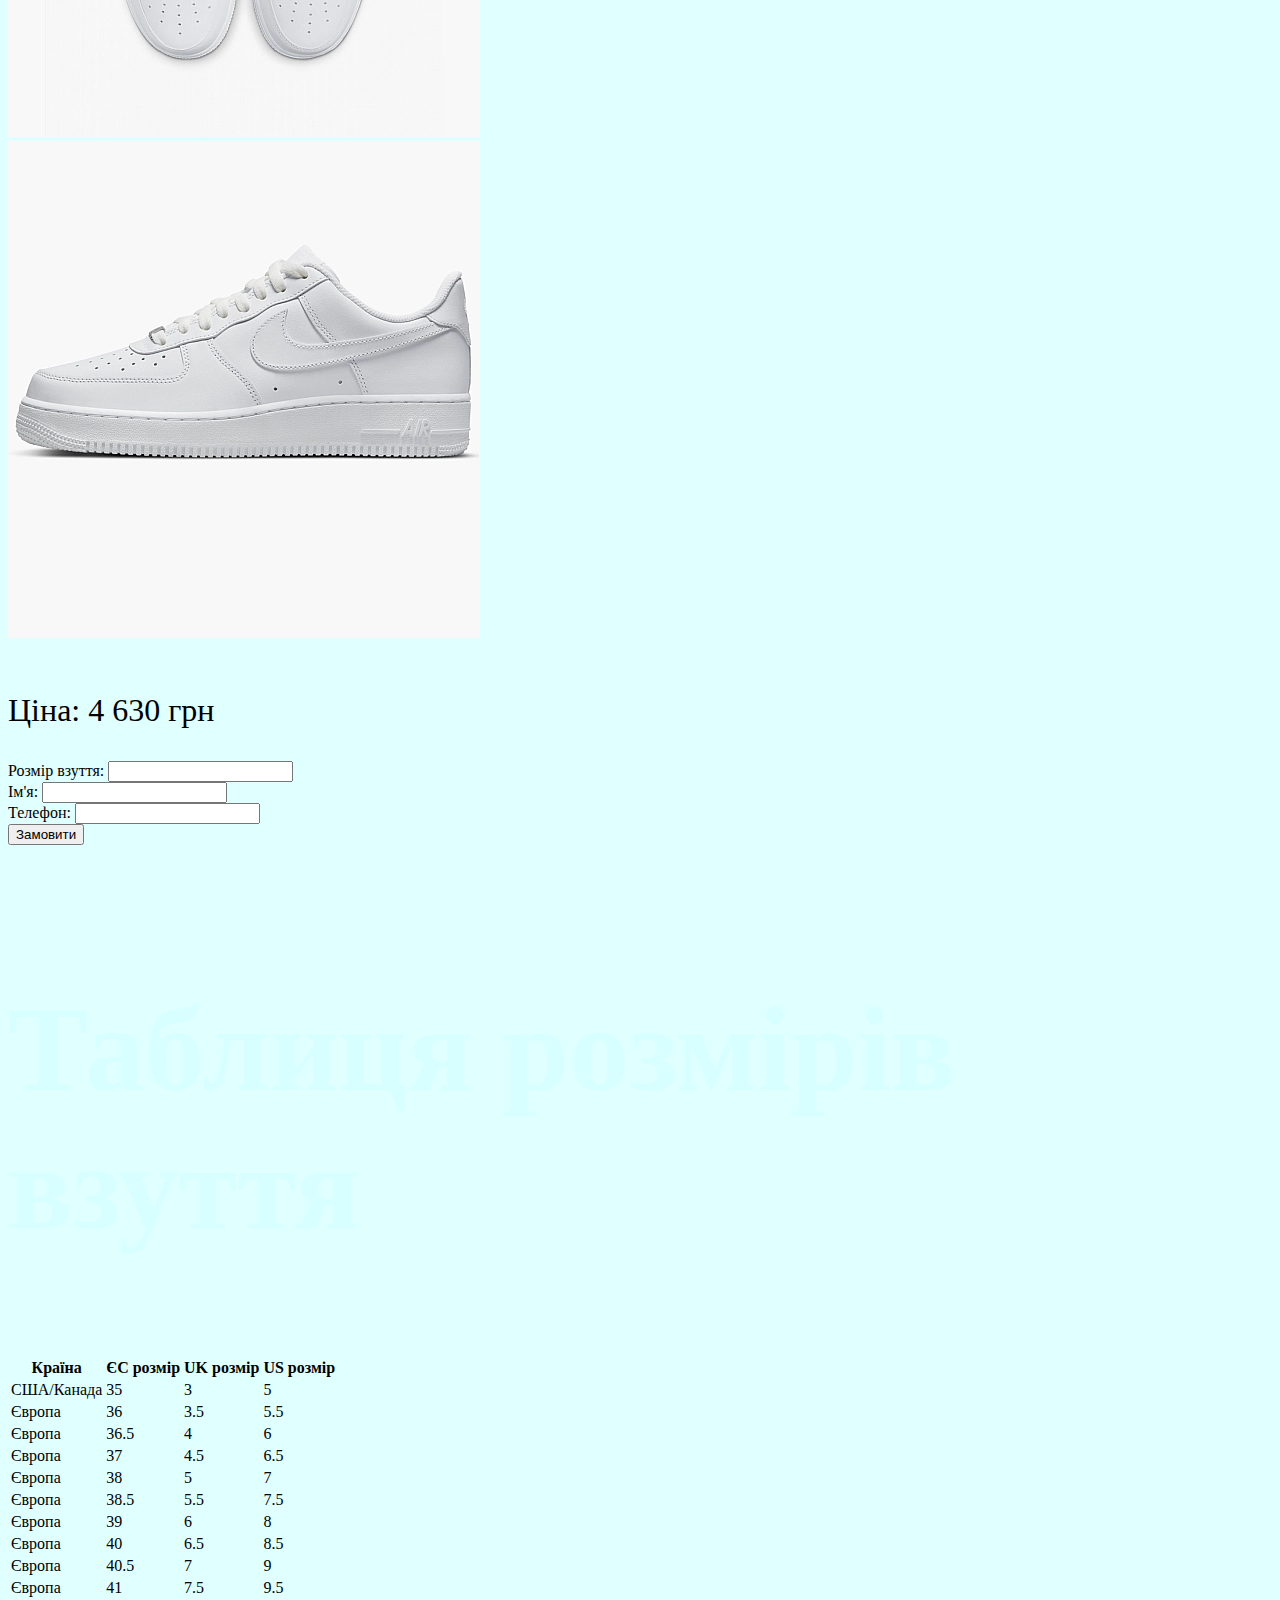
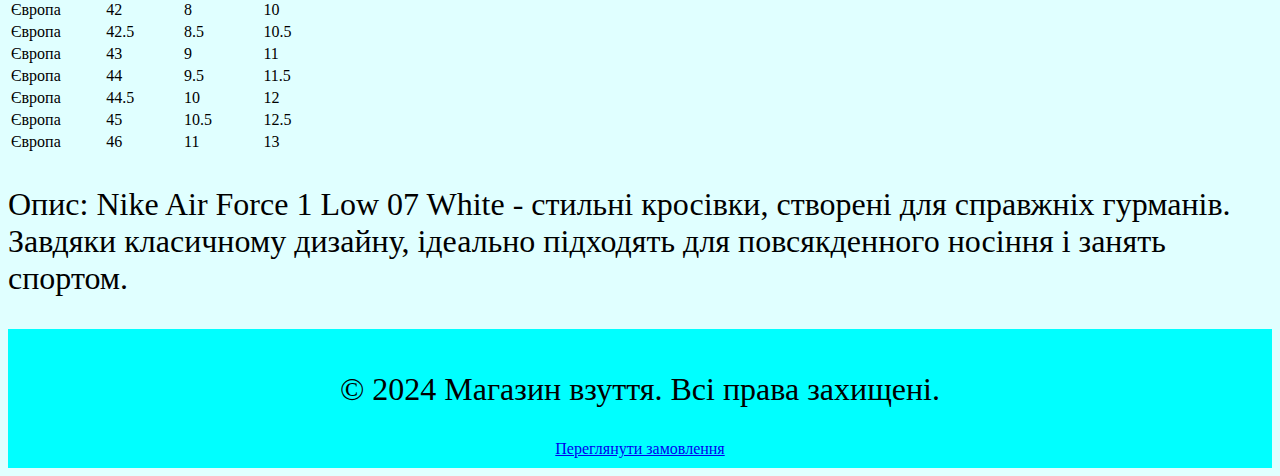
<file: Public/boots1.html>
<!DOCTYPE html>
<html lang="en">
  <head>
    <meta charset="UTF-8" />
    <meta name="viewport" content="width=device-width, initial-scale=1.0" />
    <meta name="description" content="Інтернет магазин чоловічого взуття. Купити оригінальне взуття по вигідній ціні. Великий вибір кедів, кросівок і тапочок для будь-яких потреб." />
    <meta name="keywords" content="чоловіче взуття, купити взуття, оригінальне взуття, кеди, кросівки, тапочки, інтернет магазин взуття" />
    <meta name="author" content="Інтернет магазин взуття" />
    <link rel="stylesheet" type="text/css" href="indexstyle.css" />
    <link rel="icon" type="image/png" href="img/icon.png">
    <title>NIKE AIR FORCE 1 LOW 07 WHITE</title>
  </head>

  <body>
    <header>
      <h1>Інтернет магазин взуття</h1>
      <nav class="links">
        <ul>
          <li><a href="index.html">Головна</a></li>
          <li><a href="sneakers.html">Кеди</a></li>
          <li><a href="boots.html">Кросівки</a></li>
          <li><a href="slippers.html">Тапочки</a></li>
        </ul>
      </nav>
    </header>
    <main>
      <h2>КРОСІВКИ NIKE AIR FORCE 1 LOW 07 WHITE</h2>
      <div class="promo">
        <div class="slider">
          <img
            id="photo1"
            onclick="changeActive('bo1')"
            src="img/bo1.webp"
            alt="NIKE AIR FORCE 1 LOW 07 WHITE"
            class="slider-image"
          />
          <img
            id="photo2"
            onclick="changeActive('bo1_2')"
            src="img/bo1_2.webp"
            alt="NIKE AIR FORCE 1 LOW 07 WHITE"
            class="slider-image"
          />
          <img
            id="photo3"
            onclick="changeActive('bo1_3')"
            src="img/bo1_3.webp"
            alt="NIKE AIR FORCE 1 LOW 07 WHITE"
            class="slider-image"
          />
        </div>
        <div class="img-zoom-container">
          <div class="big-image">
            <img
              id="myimage"
              src="img/bo1.webp"
              alt="NIKE AIR FORCE 1 LOW 07 WHITE"
              class="big-image-content"
            />
          </div>
          <br>
          <div class="zoom-image" id="myresult"></div>
        </div>
      </div>
      <p>Ціна: 4 630 грн</p>
      </select>
      <form id="submit_data" class="nikeform">
        <label for="size">Розмір взуття:</label>
        <input type="text" id="size" name="size" /><br />
        <label for="clientname">Ім'я:</label>
        <input type="text" id="clientname" name="clientname" /><br />
        <label for="phone">Телефон:</label>
        <input type="text" id="phone" name="phone" />
        <br />
        <button type="submit" onclick="reloadPage()">Замовити</button>
    </form>
      <br />
      <br />
      <h2>Таблиця розмірів взуття</h2>

      <table>
        <tr>
          <th>Країна</th>
          <th>ЄC розмір</th>
          <th>UK розмір</th>
          <th>US розмір</th>
        </tr>
        <tr>
          <td>США/Канада</td>
          <td>35</td>
          <td>3</td>
          <td>5</td>
        </tr>
        <tr>
          <td>Європа</td>
          <td>36</td>
          <td>3.5</td>
          <td>5.5</td>
        </tr>
        <tr>
          <td>Європа</td>
          <td>36.5</td>
          <td>4</td>
          <td>6</td>
        </tr>
        <tr>
          <td>Європа</td>
          <td>37</td>
          <td>4.5</td>
          <td>6.5</td>
        </tr>
        <tr>
          <td>Європа</td>
          <td>38</td>
          <td>5</td>
          <td>7</td>
        </tr>
        <tr>
          <td>Європа</td>
          <td>38.5</td>
          <td>5.5</td>
          <td>7.5</td>
        </tr>
        <tr>
          <td>Європа</td>
          <td>39</td>
          <td>6</td>
          <td>8</td>
        </tr>
        <tr>
          <td>Європа</td>
          <td>40</td>
          <td>6.5</td>
          <td>8.5</td>
        </tr>
        <tr>
          <td>Європа</td>
          <td>40.5</td>
          <td>7</td>
          <td>9</td>
        </tr>
        <tr>
          <td>Європа</td>
          <td>41</td>
          <td>7.5</td>
          <td>9.5</td>
        </tr>
        <tr>
          <td>Європа</td>
          <td>42</td>
          <td>8</td>
          <td>10</td>
        </tr>
        <tr>
          <td>Європа</td>
          <td>42.5</td>
          <td>8.5</td>
          <td>10.5</td>
        </tr>
        <tr>
          <td>Європа</td>
          <td>43</td>
          <td>9</td>
          <td>11</td>
        </tr>
        <tr>
          <td>Європа</td>
          <td>44</td>
          <td>9.5</td>
          <td>11.5</td>
        </tr>
        <tr>
          <td>Європа</td>
          <td>44.5</td>
          <td>10</td>
          <td>12</td>
        </tr>
        <tr>
          <td>Європа</td>
          <td>45</td>
          <td>10.5</td>
          <td>12.5</td>
        </tr>
        <tr>
          <td>Європа</td>
          <td>46</td>
          <td>11</td>
          <td>13</td>
        </tr>
      </table>
      <p>
        Опис: Nike Air Force 1 Low 07 White - стильні кросівки, створені для
        справжніх гурманів. Завдяки класичному дизайну, ідеально підходять для
        повсякденного носіння і занять спортом.
      </p>
    </main>

    <footer>
      <p>&copy; 2024 Магазин взуття. Всі права захищені.</p>
      <a id="orderlink" href="order.html">Переглянути замовлення</a>
    </footer>
  </body>
  <script src="./script.js"></script>
</html>
</file>
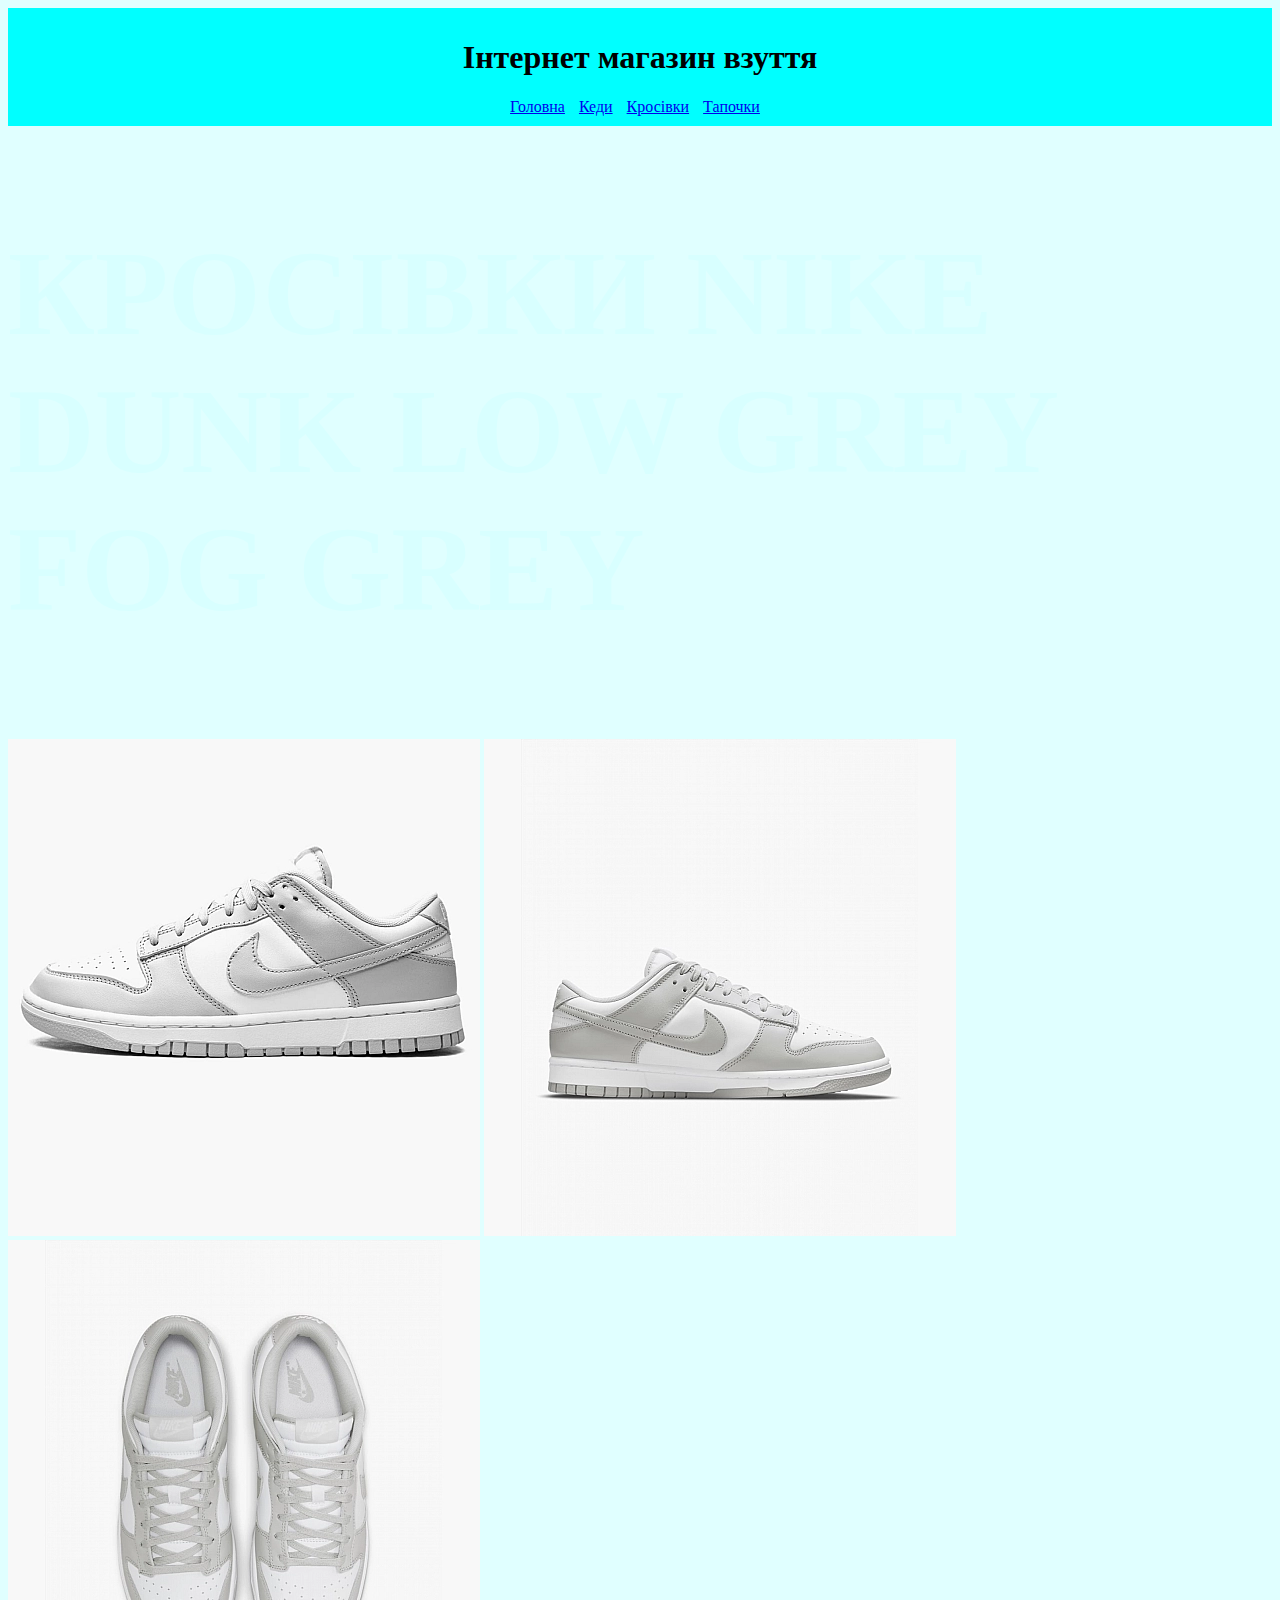
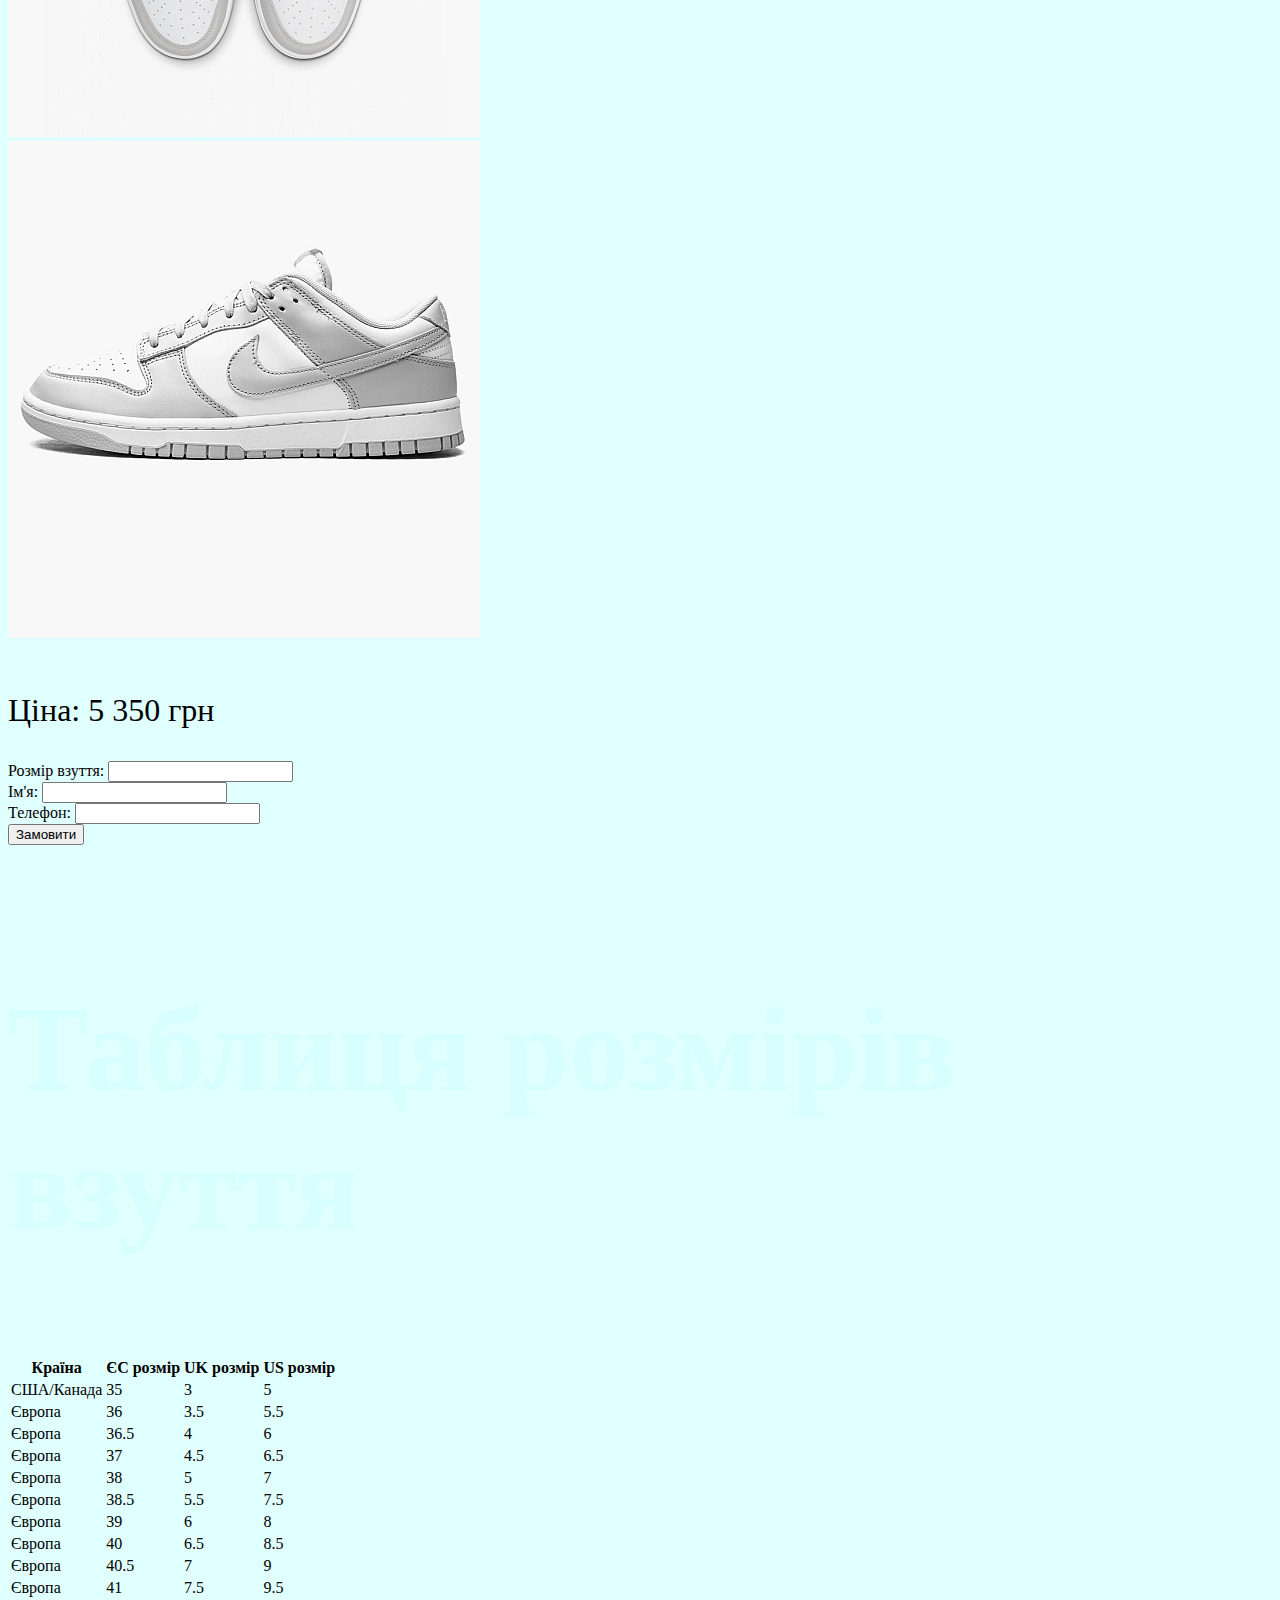
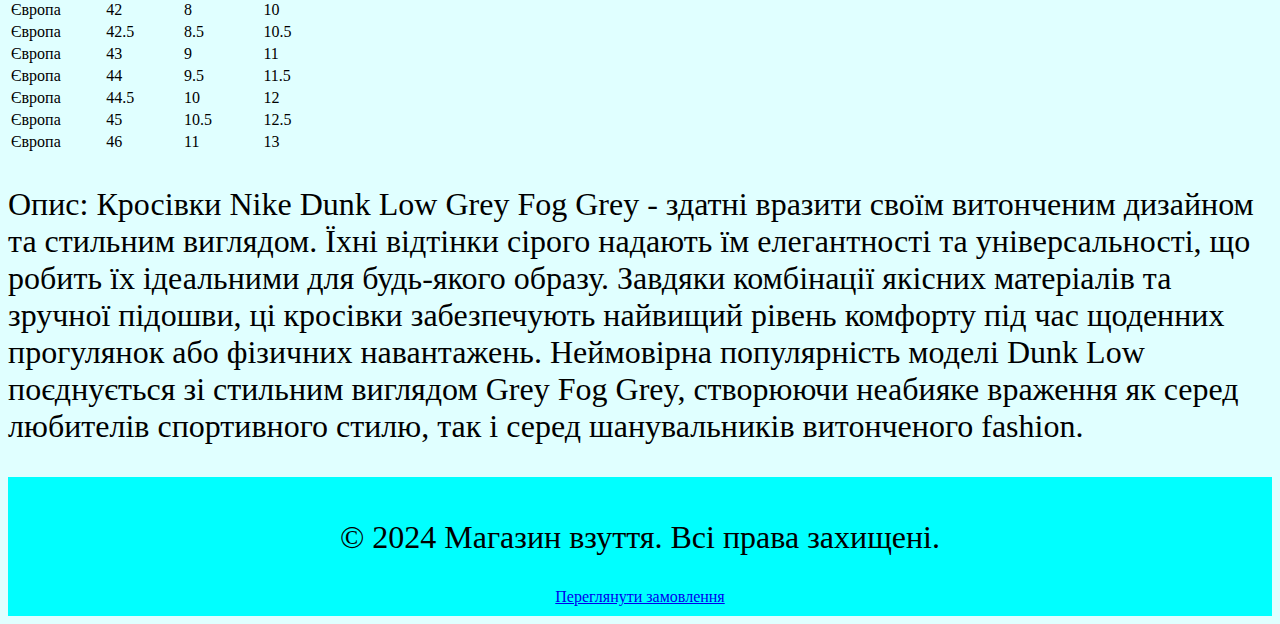
<file: Public/boots2.html>
<!DOCTYPE html>
<html lang="en">
  <head>
    <meta charset="UTF-8" />
    <meta name="viewport" content="width=device-width, initial-scale=1.0" />
    <meta name="description" content="Інтернет магазин чоловічого взуття. Купити оригінальне взуття по вигідній ціні. Великий вибір кедів, кросівок і тапочок для будь-яких потреб." />
    <meta name="keywords" content="чоловіче взуття, купити взуття, оригінальне взуття, кеди, кросівки, тапочки, інтернет магазин взуття" />
    <meta name="author" content="Інтернет магазин взуття" />
    <link rel="stylesheet" type="text/css" href="indexstyle.css" />
    <link rel="icon" type="image/png" href="img/icon.png">
    <title>NIKE DUNK LOW GREY FOG GREY</title>
  </head>

  <body>
    <header>
      <h1>Інтернет магазин взуття</h1>
      <nav class="links">
        <ul>
          <li><a href="index.html">Головна</a></li>
          <li><a href="sneakers.html">Кеди</a></li>
          <li><a href="boots.html">Кросівки</a></li>
          <li><a href="slippers.html">Тапочки</a></li>
        </ul>
      </nav>
    </header>
    <main>
      <h2>КРОСІВКИ NIKE DUNK LOW GREY FOG GREY</h2>
      <div class="promo">
        <div class="slider">
          <img
            id="photo1"
            onclick="changeActive('bo2')"
            src="img/bo2.webp"
            alt="NIKE DUNK LOW GREY FOG GREY"
            class="slider-image"
          />
          <img
            id="photo2"
            onclick="changeActive('bo2_2')"
            src="img/bo2_2.webp"
            alt="NIKE DUNK LOW GREY FOG GREY"
            class="slider-image"
          />
          <img
            id="photo3"
            onclick="changeActive('bo2_3')"
            src="img/bo2_3.webp"
            alt="NIKE DUNK LOW GREY FOG GREY"
            class="slider-image"
          />
        </div>
        <div class="img-zoom-container">
          <div class="big-image">
            <img
              id="myimage"
              src="img/bo2.webp"
              alt="NIKE DUNK LOW GREY FOG GREY"
              class="big-image-content"
            />
          </div>
          <br>
          <div class="zoom-image" id="myresult"></div>
        </div>
      </div>
      <p>Ціна: 5 350 грн</p>
      </select>
      <form id="submit_data" class="nikeform">
        <label for="size">Розмір взуття:</label>
        <input type="text" id="size" name="size" /><br />
        <label for="clientname">Ім'я:</label>
        <input type="text" id="clientname" name="clientname" /><br />
        <label for="phone">Телефон:</label>
        <input type="text" id="phone" name="phone" />
        <br />
        <button type="submit" onclick="reloadPage()">Замовити</button>
    </form>
      <br />
      <br />
      <h2>Таблиця розмірів взуття</h2>

      <table>
        <tr>
          <th>Країна</th>
          <th>ЄС розмір</th>
          <th>UK розмір</th>
          <th>US розмір</th>
        </tr>
        <tr>
          <td>США/Канада</td>
          <td>35</td>
          <td>3</td>
          <td>5</td>
        </tr>
        <tr>
          <td>Європа</td>
          <td>36</td>
          <td>3.5</td>
          <td>5.5</td>
        </tr>
        <tr>
          <td>Європа</td>
          <td>36.5</td>
          <td>4</td>
          <td>6</td>
        </tr>
        <tr>
          <td>Європа</td>
          <td>37</td>
          <td>4.5</td>
          <td>6.5</td>
        </tr>
        <tr>
          <td>Європа</td>
          <td>38</td>
          <td>5</td>
          <td>7</td>
        </tr>
        <tr>
          <td>Європа</td>
          <td>38.5</td>
          <td>5.5</td>
          <td>7.5</td>
        </tr>
        <tr>
          <td>Європа</td>
          <td>39</td>
          <td>6</td>
          <td>8</td>
        </tr>
        <tr>
          <td>Європа</td>
          <td>40</td>
          <td>6.5</td>
          <td>8.5</td>
        </tr>
        <tr>
          <td>Європа</td>
          <td>40.5</td>
          <td>7</td>
          <td>9</td>
        </tr>
        <tr>
          <td>Європа</td>
          <td>41</td>
          <td>7.5</td>
          <td>9.5</td>
        </tr>
        <tr>
          <td>Європа</td>
          <td>42</td>
          <td>8</td>
          <td>10</td>
        </tr>
        <tr>
          <td>Європа</td>
          <td>42.5</td>
          <td>8.5</td>
          <td>10.5</td>
        </tr>
        <tr>
          <td>Європа</td>
          <td>43</td>
          <td>9</td>
          <td>11</td>
        </tr>
        <tr>
          <td>Європа</td>
          <td>44</td>
          <td>9.5</td>
          <td>11.5</td>
        </tr>
        <tr>
          <td>Європа</td>
          <td>44.5</td>
          <td>10</td>
          <td>12</td>
        </tr>
        <tr>
          <td>Європа</td>
          <td>45</td>
          <td>10.5</td>
          <td>12.5</td>
        </tr>
        <tr>
          <td>Європа</td>
          <td>46</td>
          <td>11</td>
          <td>13</td>
        </tr>
      </table>
      <p>
        Опис: Кросівки Nike Dunk Low Grey Fog Grey - здатні вразити своїм витонченим дизайном та стильним виглядом. 
        Їхні відтінки сірого надають їм елегантності та універсальності, що робить їх ідеальними для будь-якого образу. 
        Завдяки комбінації якісних матеріалів та зручної підошви, ці кросівки забезпечують найвищий рівень комфорту під час щоденних прогулянок або фізичних навантажень. 
        Неймовірна популярність моделі Dunk Low поєднується зі стильним виглядом Grey Fog Grey, 
        створюючи неабияке враження як серед любителів спортивного стилю, так і серед шанувальників витонченого fashion.
      </p>
    </main>

    <footer>
      <p>&copy; 2024 Магазин взуття. Всі права захищені.</p>
      <a id="orderlink" href="order.html">Переглянути замовлення</a>
    </footer>
  </body>
  <script src="./script.js"></script>
</html>
</file>
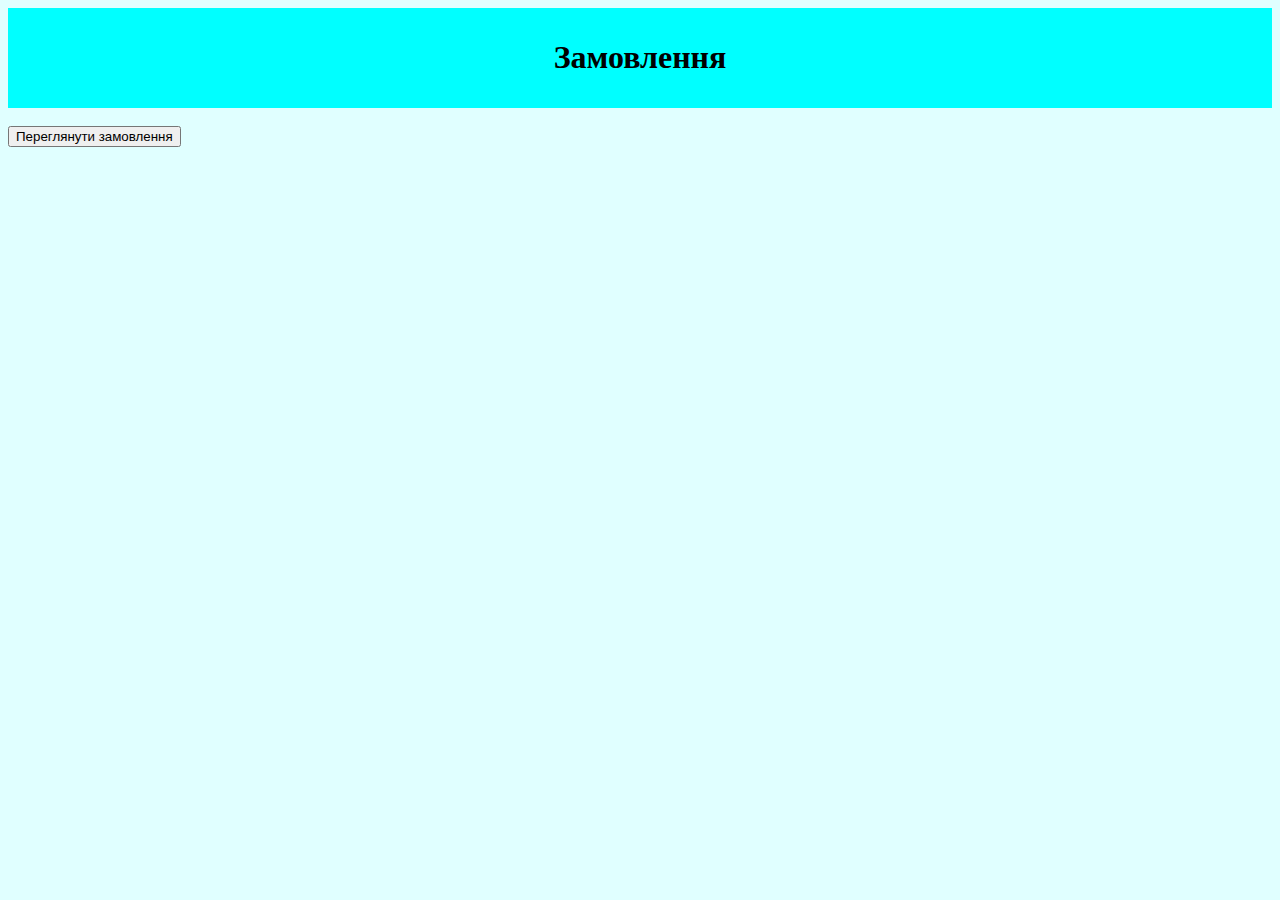
<file: Public/order.html>
<!DOCTYPE html>
<html lang="en">
  <head>
    <meta charset="UTF-8" />
    <meta name="viewport" content="width=device-width, initial-scale=1.0" />
    <meta name="description" content="Інтернет магазин чоловічого взуття. Купити оригінальне взуття по вигідній ціні. Великий вибір кедів, кросівок і тапочок для будь-яких потреб." />
    <meta name="keywords" content="чоловіче взуття, купити взуття, оригінальне взуття, кеди, кросівки, тапочки, інтернет магазин взуття" />
    <meta name="author" content="Інтернет магазин взуття" />
    <link rel="stylesheet" type="text/css" href="indexstyle.css" />
    <link rel="icon" type="image/png" href="img/icon.png">
    <title>Замовлення</title>
  </head>
  <body>
    <header>
      <h1>Замовлення</h1>
    </header>
    <br>
    <section class="section">
      <button id="getDataButton" type="button">Переглянути замовлення</button>
      <div id="shoes-container"></div>
    </section>

    <script src="./script.js"></script>
  </body>
</html>
</file>
<file: Public/indexstyle.css>
body {
    background-color: #e0ffff;
    margin: 1;
    padding: 0;
  }
  
  header {
    background-color: #00ffff;
    padding: 10px 0;
  }
  
  h1 {
    font-family: Trebuchet MS;
    text-align: center;
  }
  
  .links ul {
    text-align: center;
    list-style-type: none;
    padding: 0;
    margin: 0;
  }
  
  .links ul li {
    display: inline;
    margin-right: 10px;
  }
  
  .links ul li a:hover,
  .links ul li a:active {
    background-color: #4682b4;
  }
  
  footer {
    text-align: center;
    background-color: #00ffff;
    padding: 10px 0;
  }
  
  .txt {
    font-size: 16px;
  }
  
  h2 {
    font-size: 120px;
    color: #d8ffff;
  }
  
  p {
    font-size: 2em;
  }
  
  .bg {
    display: grid;
    place-content: center;
    width: 100%;
    min-height: 100vh;
    background-position: center;
    background-size: cover;
    background-attachment: fixed;
  }
  
  .text {
    padding: 1em;
    min-height: 30vh;
  }

  .foo{
    font-size: 16px;
  }

  .parralax1{
    background-image: url(img/fon1.jpg);
  }

  .parralax2{
    background-image: url(img/fon2.jpg);
  }

  .parralax3{
    background-image: url(img/fon3.jpg);
  }
  
  @media only screen and (max-width: 768px) {
    h1 {
      font-size: 24px;
    }
  
    h2 {
      font-size: 48px;
    }
  
    p {
      font-size: 1.5em;
    }
  
    .links ul li {
      display: block;
      margin: 5px 0;
    }
  }
</file>
